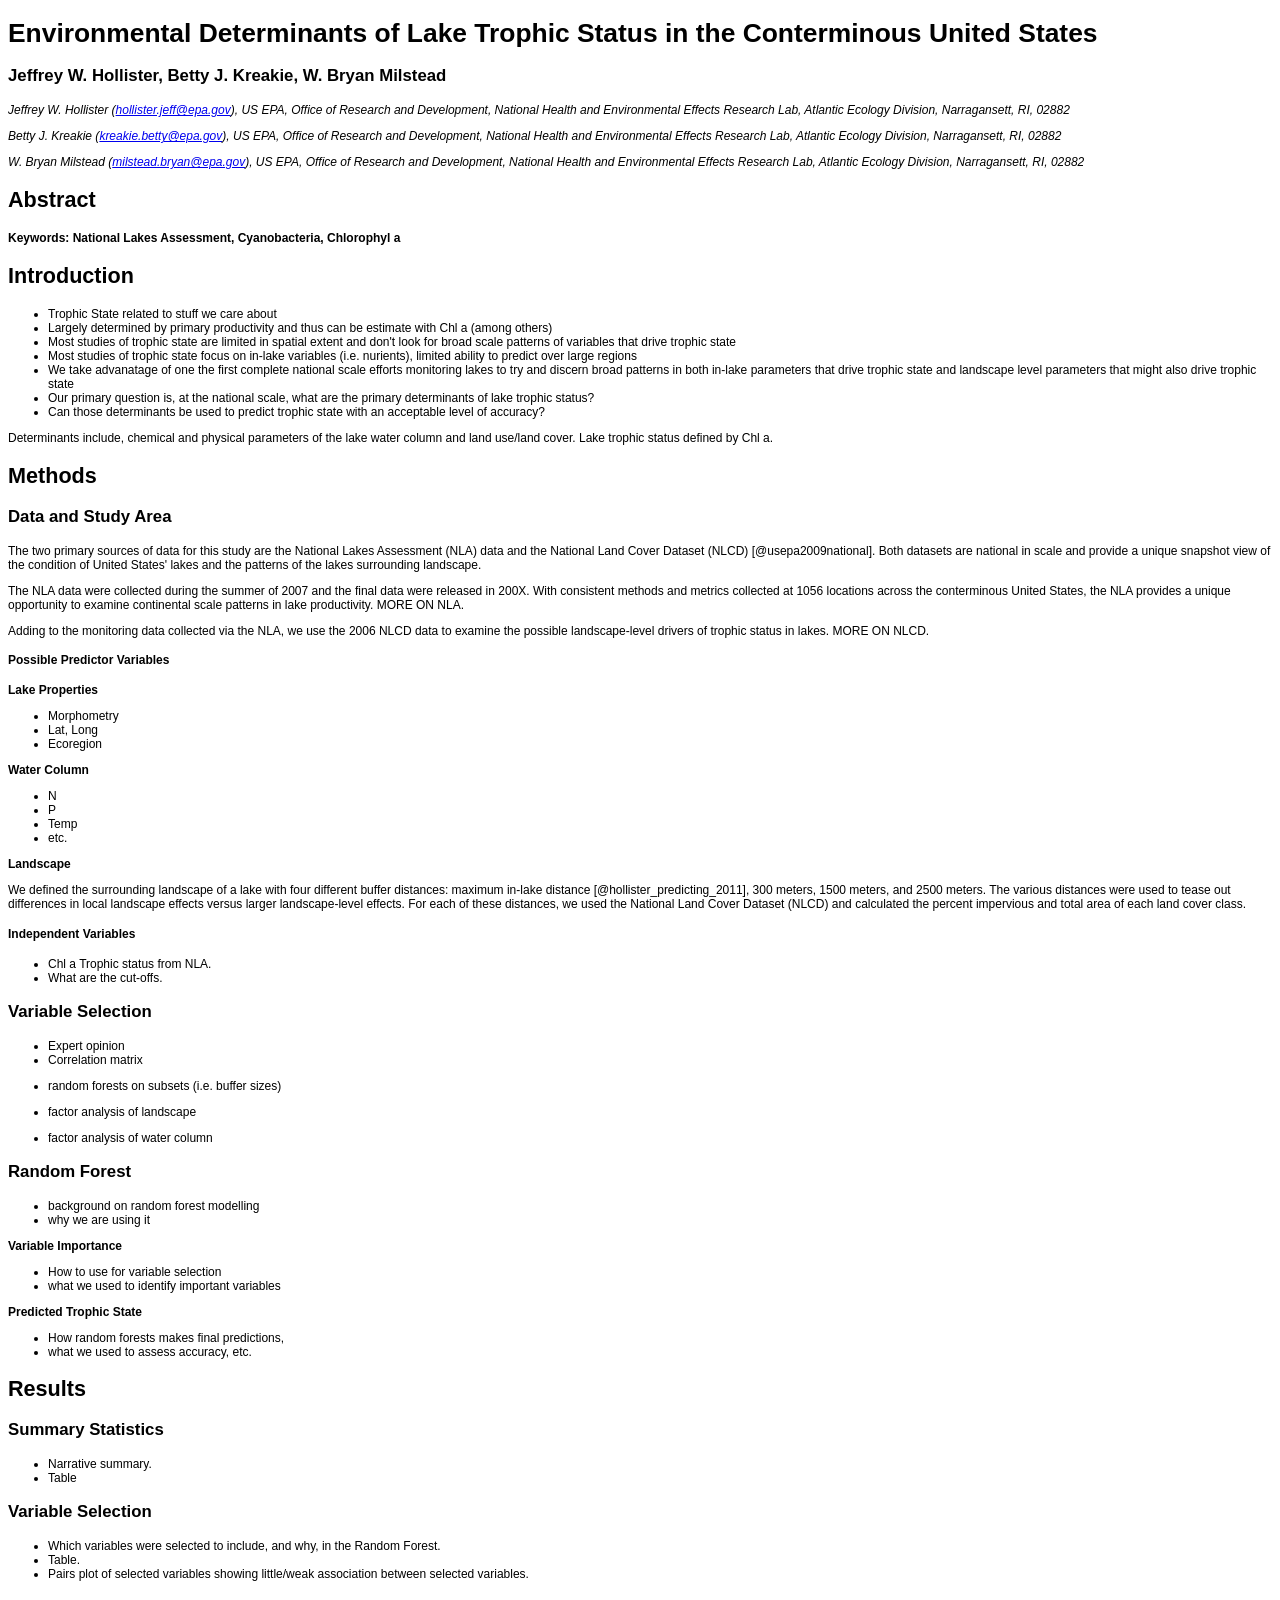
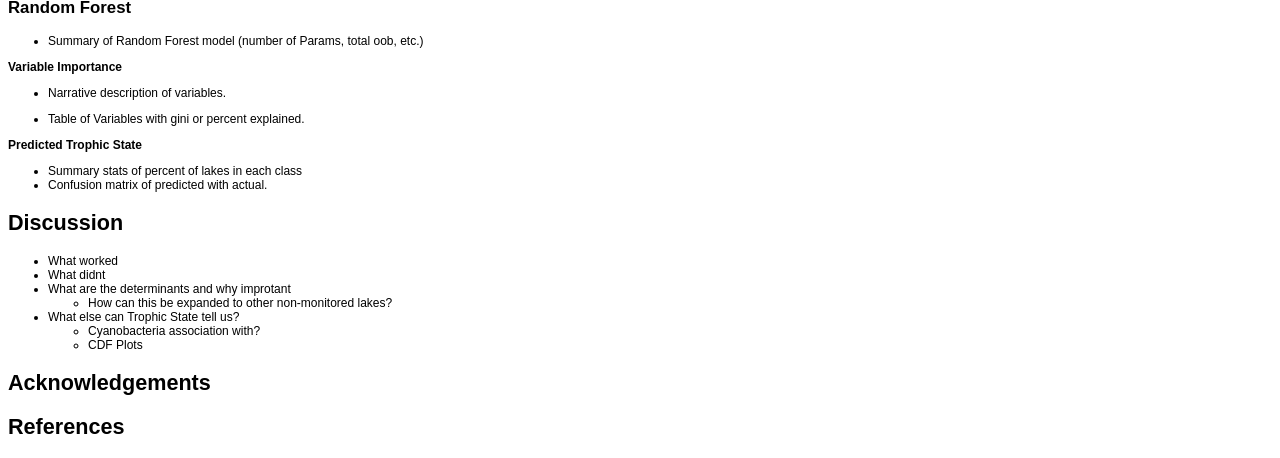
<file: hkm2014.html>
<!DOCTYPE html>
<!-- saved from url=(0014)about:internet -->
<html>
<head>
<meta http-equiv="Content-Type" content="text/html; charset=utf-8"/>
<meta http-equiv="x-ua-compatible" content="IE=9" >

<title>Environmental Determinants of Lake Trophic Status in the Conterminous United States</title>

<style type="text/css">
body, td {
   font-family: sans-serif;
   background-color: white;
   font-size: 12px;
   margin: 8px;
}

tt, code, pre {
   font-family: 'DejaVu Sans Mono', 'Droid Sans Mono', 'Lucida Console', Consolas, Monaco, monospace;
}

h1 { 
   font-size:2.2em; 
}

h2 { 
   font-size:1.8em; 
}

h3 { 
   font-size:1.4em; 
}

h4 { 
   font-size:1.0em; 
}

h5 { 
   font-size:0.9em; 
}

h6 { 
   font-size:0.8em; 
}

a:visited {
   color: rgb(50%, 0%, 50%);
}

pre {	
   margin-top: 0;
   max-width: 95%;
   border: 1px solid #ccc;
   white-space: pre-wrap;
}

pre code {
   display: block; padding: 0.5em;
}

code.r, code.cpp {
   background-color: #F8F8F8;
}

table, td, th {
  border: none;
}

blockquote {
   color:#666666;
   margin:0;
   padding-left: 1em;
   border-left: 0.5em #EEE solid;
}

hr {
   height: 0px;
   border-bottom: none;
   border-top-width: thin;
   border-top-style: dotted;
   border-top-color: #999999;
}

@media print {
   * { 
      background: transparent !important; 
      color: black !important; 
      filter:none !important; 
      -ms-filter: none !important; 
   }

   body { 
      font-size:12pt; 
      max-width:100%; 
   }
       
   a, a:visited { 
      text-decoration: underline; 
   }

   hr { 
      visibility: hidden;
      page-break-before: always;
   }

   pre, blockquote { 
      padding-right: 1em; 
      page-break-inside: avoid; 
   }

   tr, img { 
      page-break-inside: avoid; 
   }

   img { 
      max-width: 100% !important; 
   }

   @page :left { 
      margin: 15mm 20mm 15mm 10mm; 
   }
     
   @page :right { 
      margin: 15mm 10mm 15mm 20mm; 
   }

   p, h2, h3 { 
      orphans: 3; widows: 3; 
   }

   h2, h3 { 
      page-break-after: avoid; 
   }
}

</style>





</head>

<body>
<h1>Environmental Determinants of Lake Trophic Status in the Conterminous United States</h1>

<h3>Jeffrey W. Hollister, Betty J. Kreakie, W. Bryan Milstead</h3>

<p><em>Jeffrey W. Hollister (<a href="mailto:hollister.jeff@epa.gov">hollister.jeff@epa.gov</a>), US EPA, Office of Research and Development, National Health and Environmental Effects Research Lab, Atlantic Ecology Division, Narragansett, RI, 02882</em>  </p>

<p><em>Betty J. Kreakie (<a href="mailto:kreakie.betty@epa.gov">kreakie.betty@epa.gov</a>), US EPA, Office of Research and Development, National Health and Environmental Effects Research Lab, Atlantic Ecology Division, Narragansett, RI, 02882</em>  </p>

<p><em>W. Bryan Milstead (<a href="mailto:milstead.bryan@epa.gov">milstead.bryan@epa.gov</a>), US EPA, Office of Research and Development, National Health and Environmental Effects Research Lab, Atlantic Ecology Division, Narragansett, RI, 02882</em>  </p>

<h2>Abstract</h2>

<h4>Keywords: National Lakes Assessment, Cyanobacteria, Chlorophyl a</h4>

<h2>Introduction</h2>

<ul>
<li>Trophic State related to stuff we care about</li>
<li>Largely determined by primary productivity and thus can be estimate with Chl a (among others)</li>
<li>Most studies of trophic state are limited in spatial extent and don&#39;t look for broad scale patterns of variables that drive trophic state</li>
<li>Most studies of trophic state focus on in-lake variables (i.e. nurients), limited ability to predict over large regions</li>
<li>We take advanatage of one the first complete national scale efforts monitoring lakes to try and discern broad patterns in both in-lake parameters that drive trophic state and landscape level parameters that might also drive trophic state</li>
<li>Our primary question is, at the national scale, what are the primary determinants of lake trophic status? </li>
<li>Can those determinants be used to predict trophic state with an acceptable level of accuracy?</li>
</ul>

<p>Determinants include, chemical and physical parameters of the lake water column and land use/land cover.  Lake trophic status defined by Chl a.</p>

<h2>Methods</h2>

<h3>Data and Study Area</h3>

<p>The two primary sources of data for this study are the National Lakes Assessment (NLA) data and the National Land Cover Dataset (NLCD) [@usepa2009national]. Both datasets are national in scale and provide a unique snapshot view of the condition of United States&#39; lakes and the patterns of the lakes surrounding landscape.  </p>

<p>The NLA data were collected during the summer of 2007 and the final data were released in 200X.  With consistent methods and metrics collected at 1056 locations across the conterminous United States, the NLA provides a unique opportunity to examine continental scale patterns in lake productivity.  MORE ON NLA.</p>

<p>Adding to the monitoring data collected via the NLA, we use the 2006 NLCD data to examine the possible landscape-level drivers of trophic status in lakes.  MORE ON NLCD.</p>

<h4>Possible Predictor Variables</h4>

<p><strong>Lake Properties</strong></p>

<ul>
<li>Morphometry</li>
<li>Lat, Long</li>
<li>Ecoregion</li>
</ul>

<p><strong>Water Column</strong></p>

<ul>
<li>N</li>
<li>P</li>
<li>Temp</li>
<li>etc.</li>
</ul>

<p><strong>Landscape</strong></p>

<p>We defined the surrounding landscape of a lake with four different buffer distances: maximum in-lake distance [@hollister_predicting_2011], 300 meters, 1500 meters, and 2500 meters.  The various distances were used to tease out differences in local landscape effects versus larger landscape-level effects. For each of these distances, we used the National Land Cover Dataset (NLCD) and calculated the percent impervious and total area of each land cover class.  </p>

<h4>Independent Variables</h4>

<ul>
<li>Chl a Trophic status from NLA.<br/></li>
<li>What are the cut-offs.</li>
</ul>

<h3>Variable Selection</h3>

<ul>
<li>Expert opinion</li>
<li>Correlation matrix</li>
<li><p>random forests on subsets (i.e. buffer sizes)</p></li>
<li><p>factor analysis of landscape</p></li>
<li><p>factor analysis of water column</p></li>
</ul>

<h3>Random Forest</h3>

<ul>
<li>background on random forest modelling</li>
<li>why we are using it</li>
</ul>

<p><strong>Variable Importance</strong></p>

<ul>
<li>How to use for variable selection</li>
<li>what we used to identify important variables</li>
</ul>

<p><strong>Predicted Trophic State</strong> </p>

<ul>
<li>How random forests makes final predictions, </li>
<li>what we used to assess accuracy, etc.</li>
</ul>

<h2>Results</h2>

<h3>Summary Statistics</h3>

<ul>
<li>Narrative summary. </li>
<li>Table</li>
</ul>

<h3>Variable Selection</h3>

<ul>
<li>Which variables were selected to include, and why, in the Random Forest.<br/></li>
<li>Table. </li>
<li>Pairs plot of selected variables showing little/weak association between selected variables.</li>
</ul>

<h3>Random Forest</h3>

<ul>
<li>Summary of Random Forest model (number of Params, total oob, etc.)</li>
</ul>

<p><strong>Variable Importance</strong></p>

<ul>
<li><p>Narrative description of variables.</p></li>
<li><p>Table of Variables with gini or percent explained.</p></li>
</ul>

<p><strong>Predicted Trophic State</strong></p>

<ul>
<li>Summary stats of percent of lakes in each class</li>
<li>Confusion matrix of predicted with actual.</li>
</ul>

<h2>Discussion</h2>

<ul>
<li>What worked</li>
<li>What didnt</li>
<li>What are the determinants and why improtant

<ul>
<li>How can this be expanded to other non-monitored lakes?</li>
</ul></li>
<li>What else can Trophic State tell us?

<ul>
<li>Cyanobacteria association with? </li>
<li>CDF Plots</li>
</ul></li>
</ul>

<h2>Acknowledgements</h2>

<h2>References</h2>

</body>

</html>
</file>
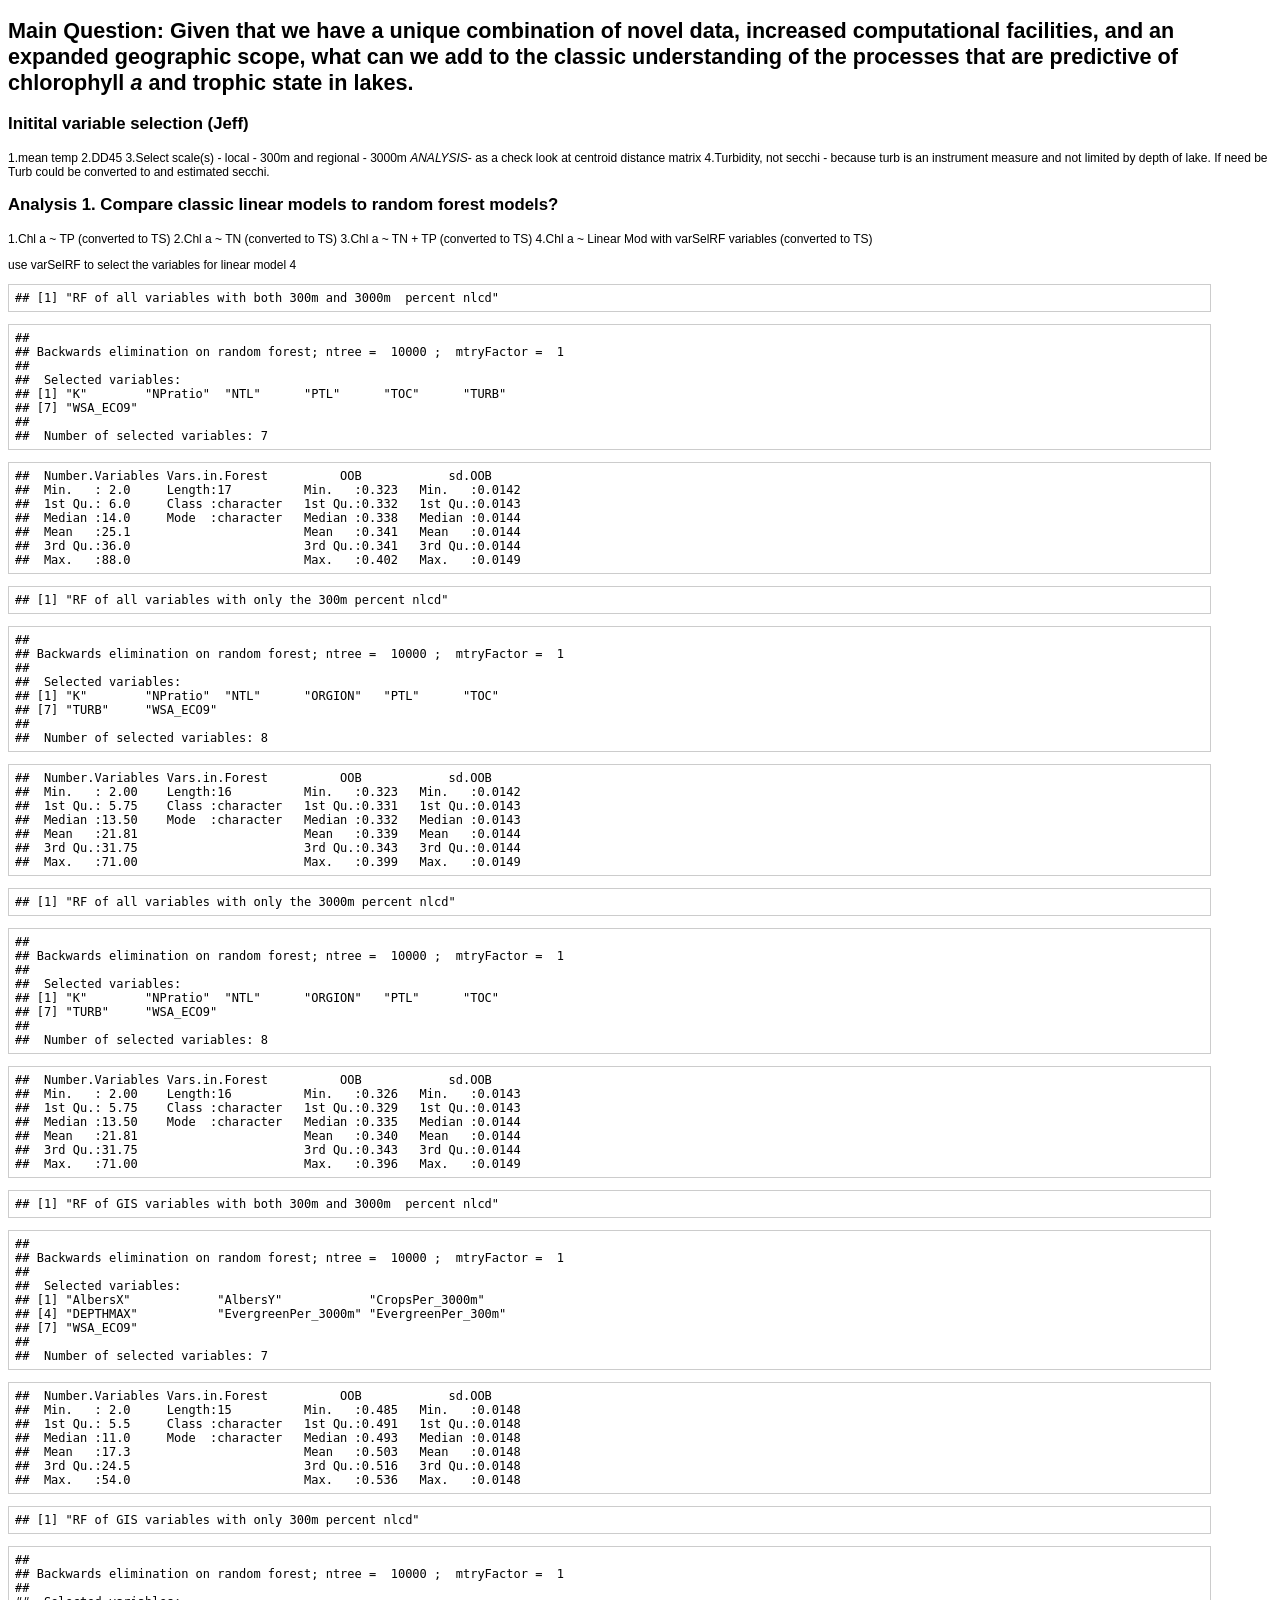
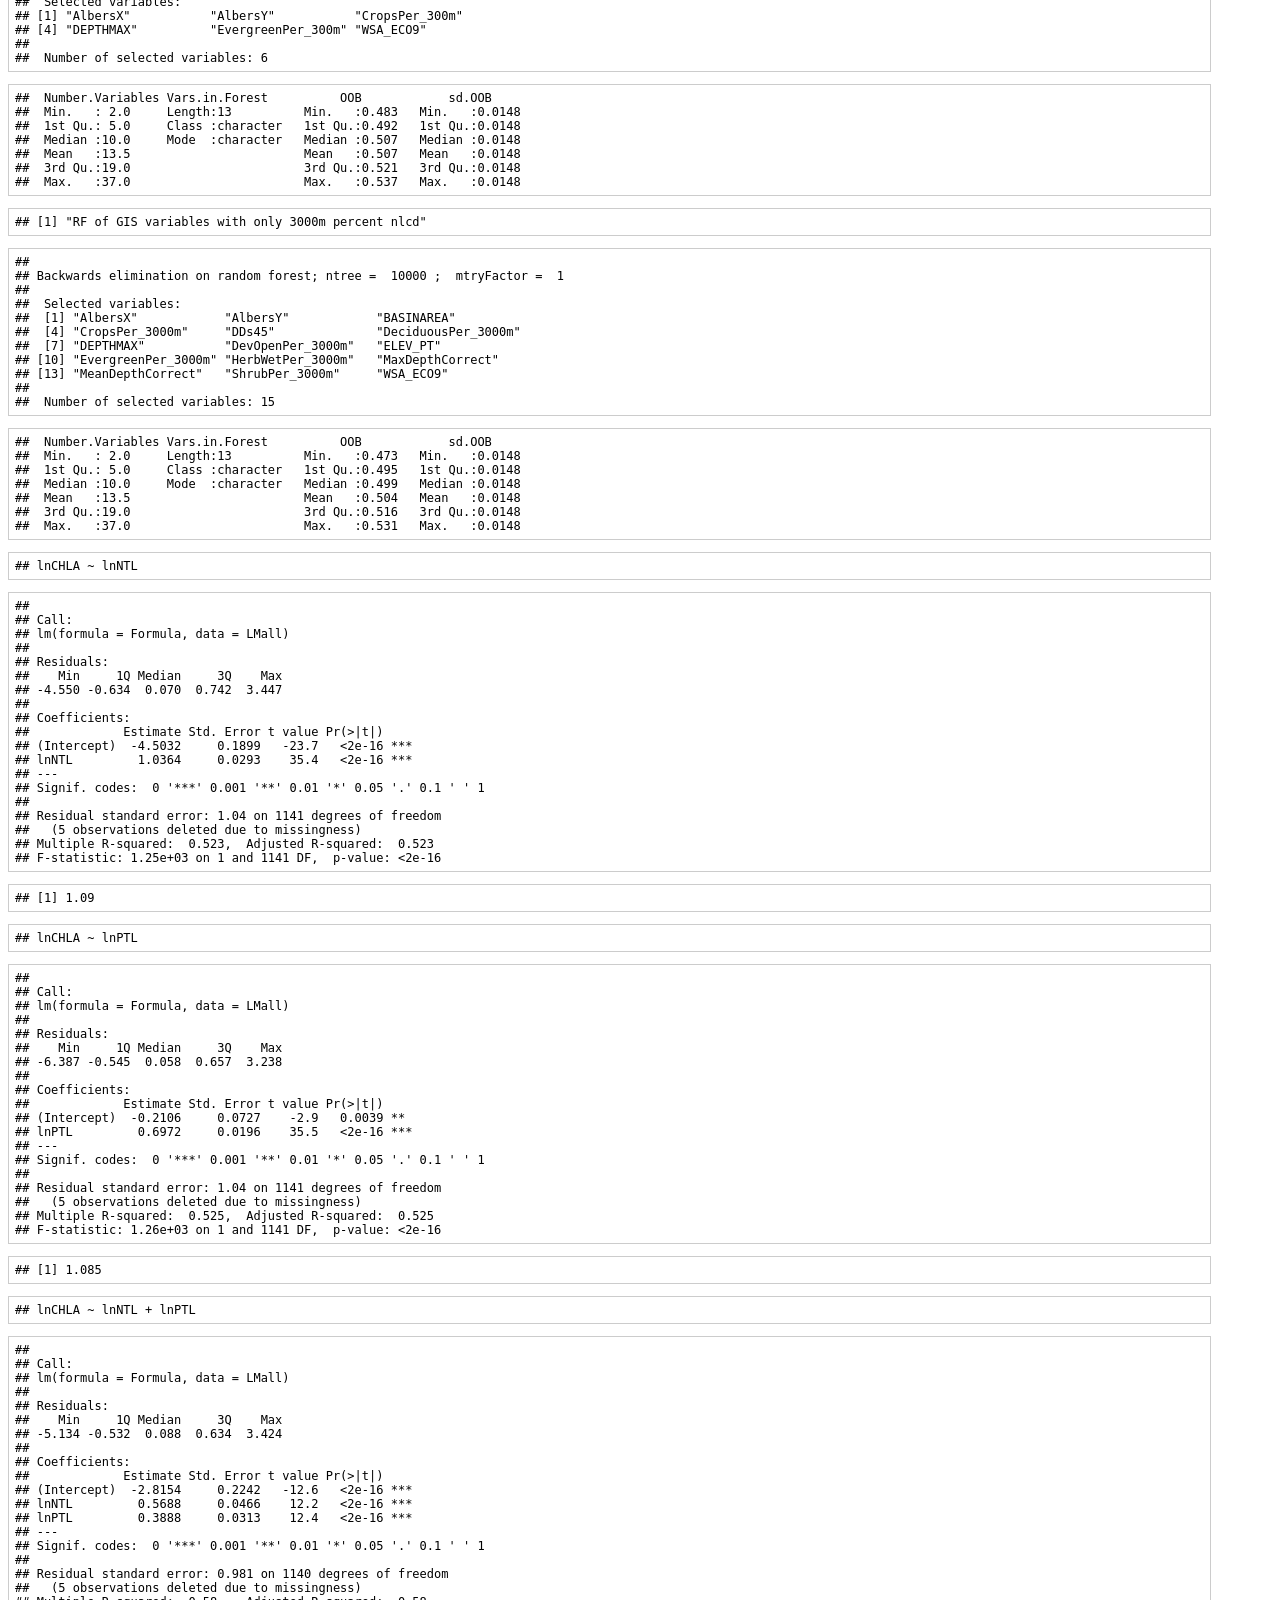
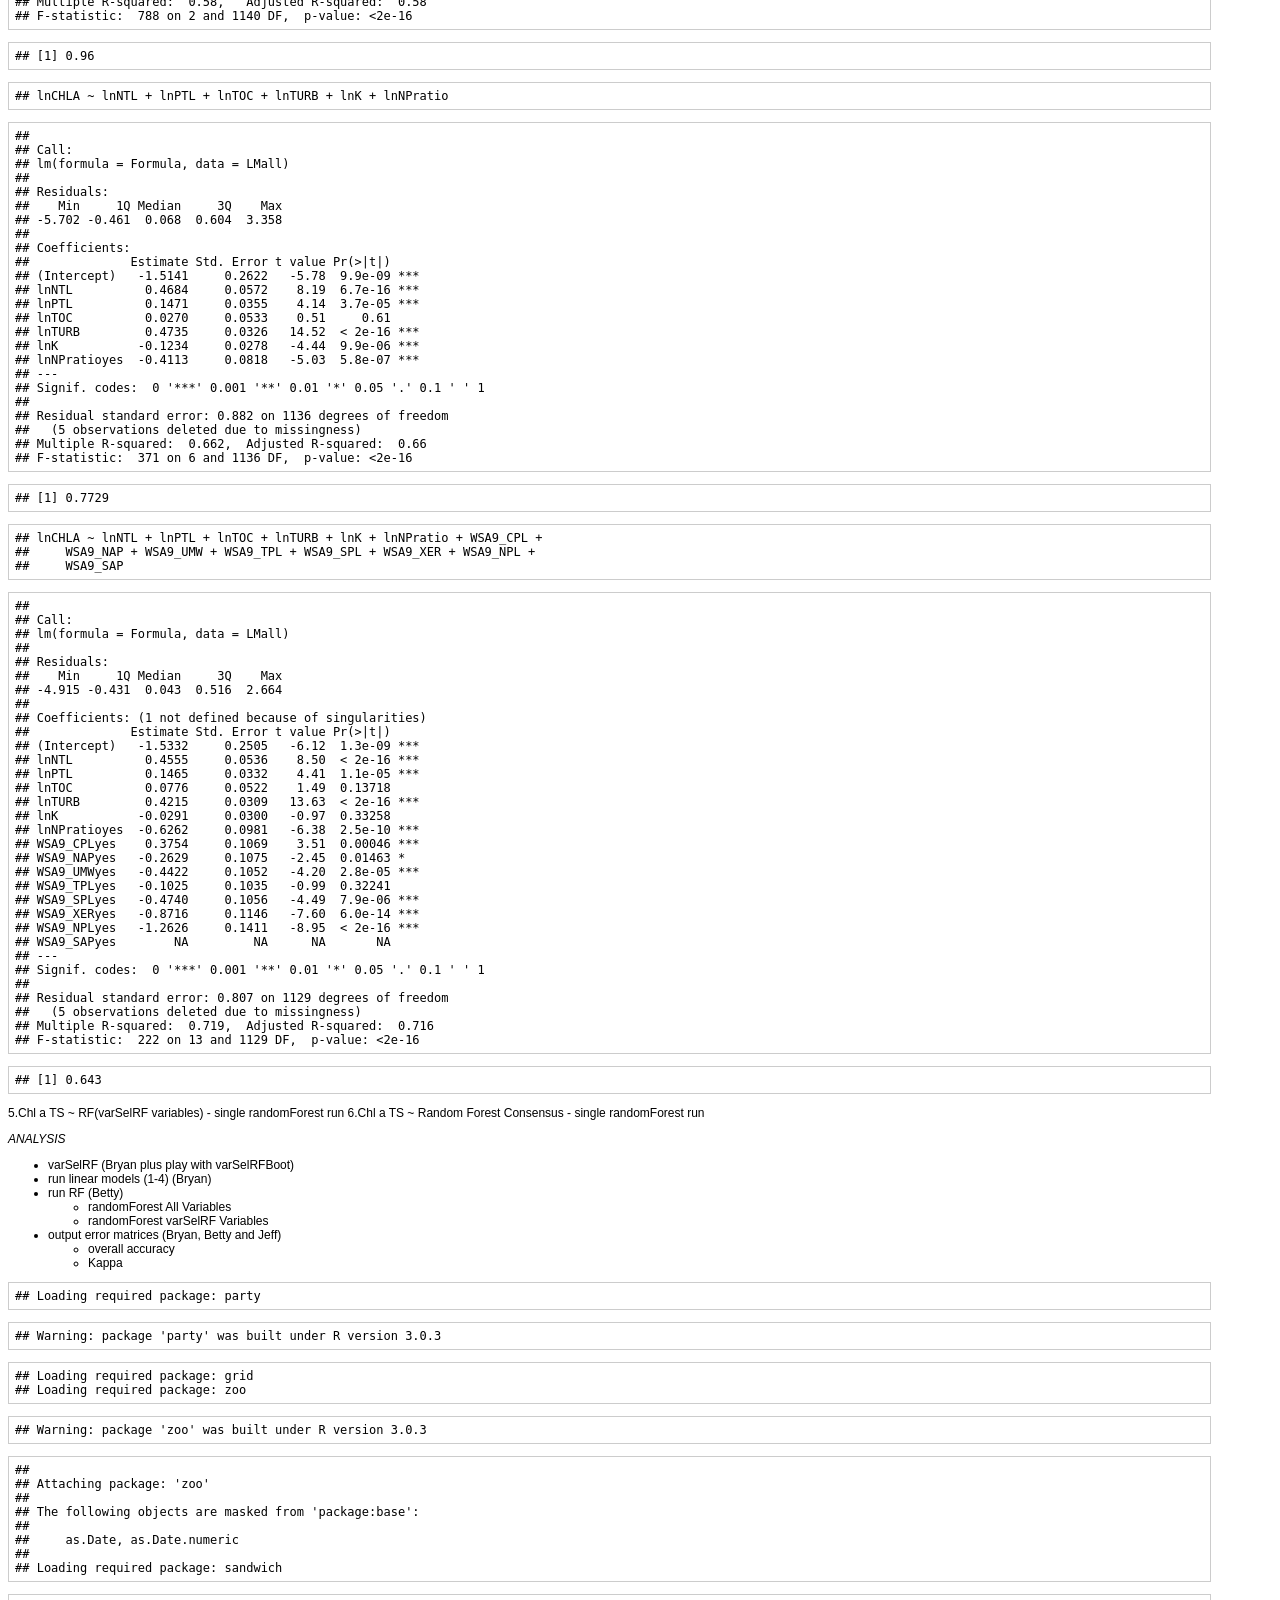
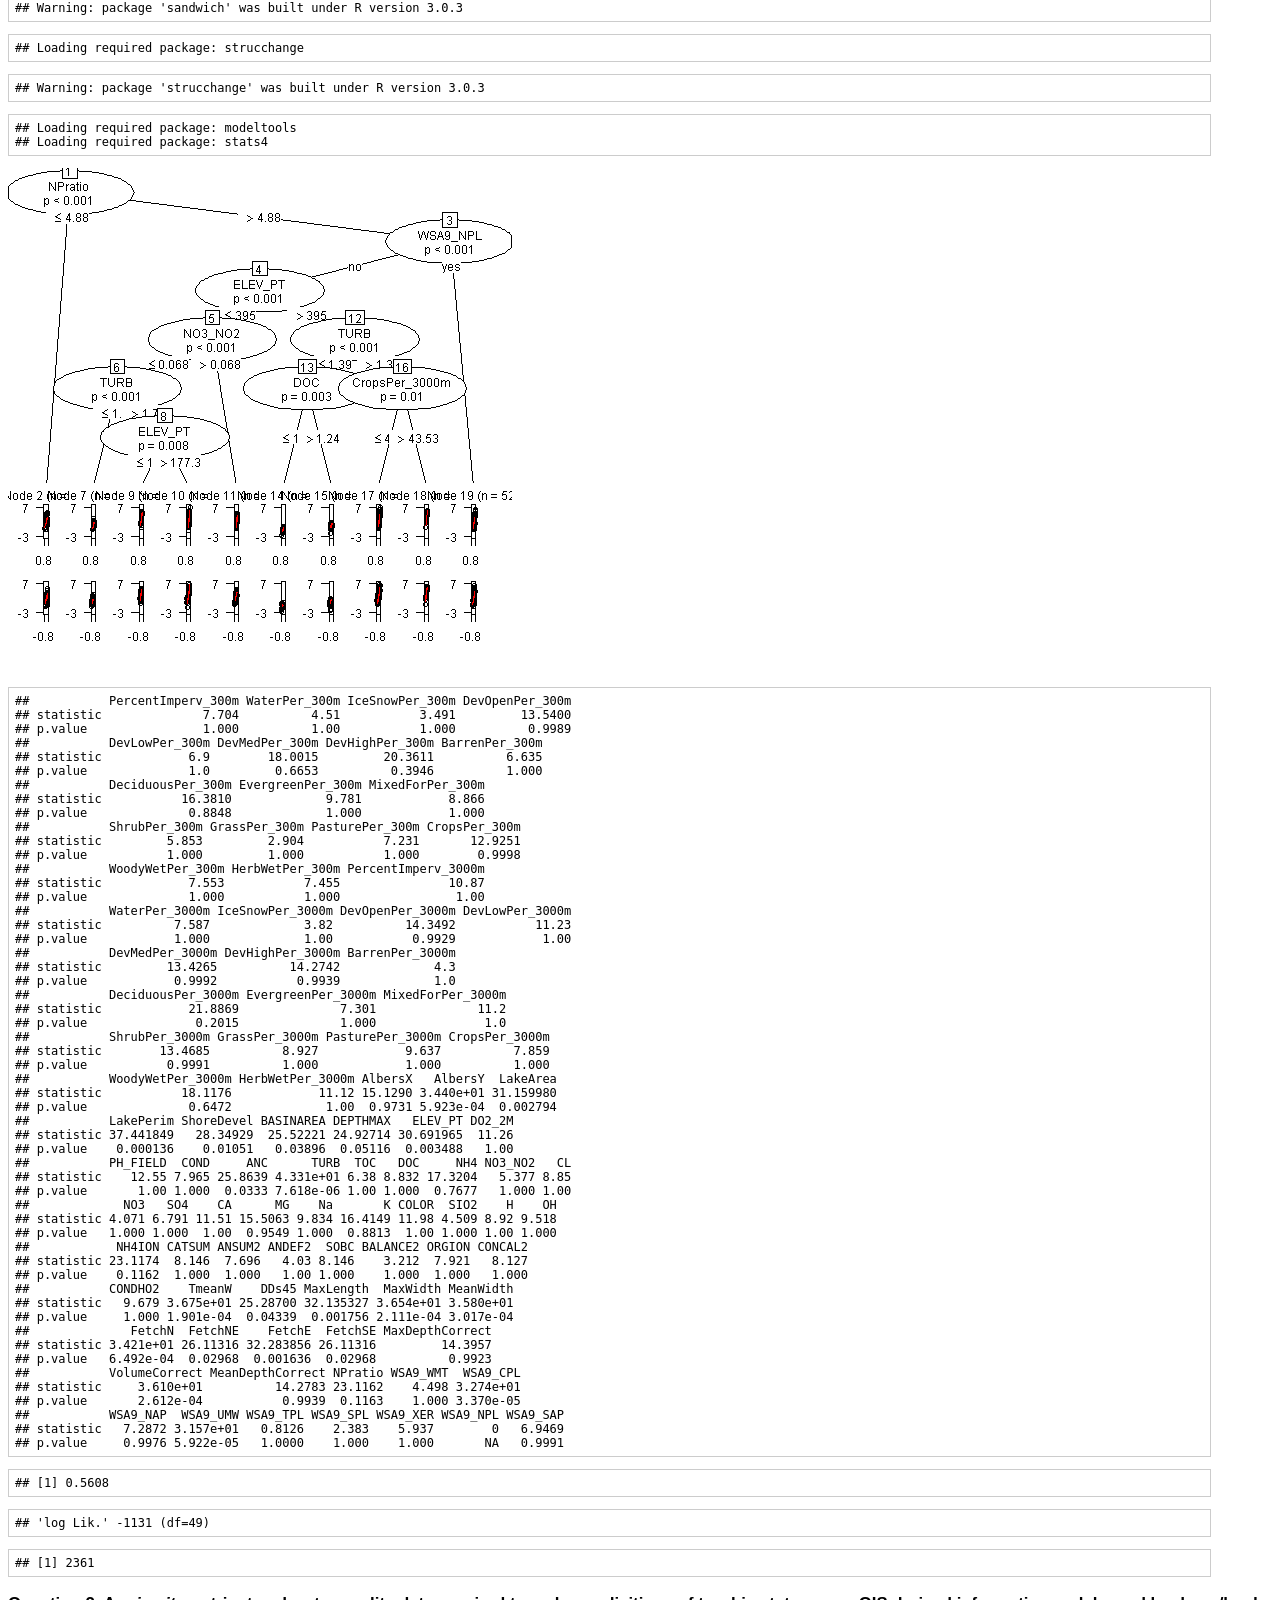
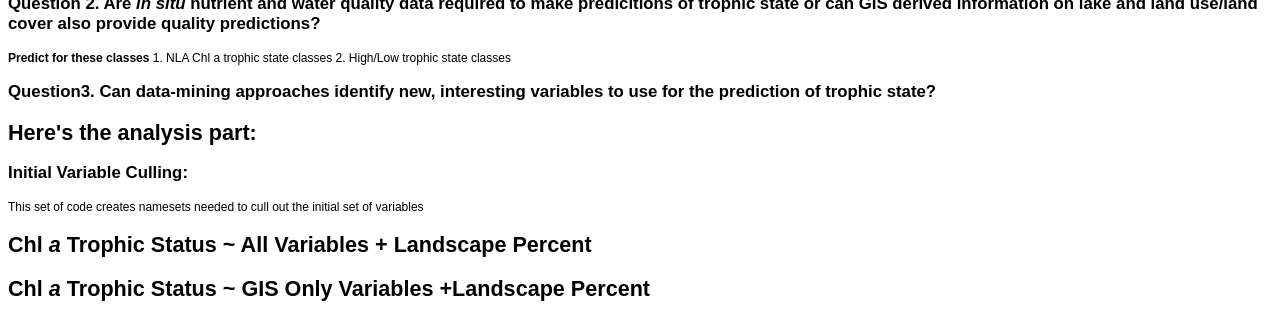
<file: hkmAnalysis.html>
<!DOCTYPE html>
<!-- saved from url=(0014)about:internet -->
<html>
<head>
<meta http-equiv="Content-Type" content="text/html; charset=utf-8"/>
<meta http-equiv="x-ua-compatible" content="IE=9" >

<title>Main Question: Given that we have a unique combination of novel data, increased computational facilities, and an expanded geographic scope, what can we add to the classic understanding of the processes that are predictive of chlorophyll <em>a</em> and trophic state in lakes.</title>

<style type="text/css">
body, td {
   font-family: sans-serif;
   background-color: white;
   font-size: 12px;
   margin: 8px;
}

tt, code, pre {
   font-family: 'DejaVu Sans Mono', 'Droid Sans Mono', 'Lucida Console', Consolas, Monaco, monospace;
}

h1 { 
   font-size:2.2em; 
}

h2 { 
   font-size:1.8em; 
}

h3 { 
   font-size:1.4em; 
}

h4 { 
   font-size:1.0em; 
}

h5 { 
   font-size:0.9em; 
}

h6 { 
   font-size:0.8em; 
}

a:visited {
   color: rgb(50%, 0%, 50%);
}

pre {	
   margin-top: 0;
   max-width: 95%;
   border: 1px solid #ccc;
   white-space: pre-wrap;
}

pre code {
   display: block; padding: 0.5em;
}

code.r, code.cpp {
   background-color: #F8F8F8;
}

table, td, th {
  border: none;
}

blockquote {
   color:#666666;
   margin:0;
   padding-left: 1em;
   border-left: 0.5em #EEE solid;
}

hr {
   height: 0px;
   border-bottom: none;
   border-top-width: thin;
   border-top-style: dotted;
   border-top-color: #999999;
}

@media print {
   * { 
      background: transparent !important; 
      color: black !important; 
      filter:none !important; 
      -ms-filter: none !important; 
   }

   body { 
      font-size:12pt; 
      max-width:100%; 
   }
       
   a, a:visited { 
      text-decoration: underline; 
   }

   hr { 
      visibility: hidden;
      page-break-before: always;
   }

   pre, blockquote { 
      padding-right: 1em; 
      page-break-inside: avoid; 
   }

   tr, img { 
      page-break-inside: avoid; 
   }

   img { 
      max-width: 100% !important; 
   }

   @page :left { 
      margin: 15mm 20mm 15mm 10mm; 
   }
     
   @page :right { 
      margin: 15mm 10mm 15mm 20mm; 
   }

   p, h2, h3 { 
      orphans: 3; widows: 3; 
   }

   h2, h3 { 
      page-break-after: avoid; 
   }
}

</style>





</head>

<body>
<h2>Main Question: Given that we have a unique combination of novel data, increased computational facilities, and an expanded geographic scope, what can we add to the classic understanding of the processes that are predictive of chlorophyll <em>a</em> and trophic state in lakes.</h2>

<h3>Initital variable selection (Jeff)</h3>

<p>1.mean temp
2.DD45 
3.Select scale(s) - local - 300m and regional - 3000m
 <em>ANALYSIS</em>- as a check look at centroid distance matrix 
4.Turbidity, not secchi - because turb is an instrument measure and not limited by depth of lake.  If need be Turb could be converted to and estimated secchi.</p>

<h3>Analysis 1. Compare classic linear models to random forest models?</h3>

<p>1.Chl a ~ TP (converted to TS)
2.Chl a ~ TN (converted to TS)
3.Chl a ~ TN + TP (converted to TS)
4.Chl a ~ Linear Mod with varSelRF variables (converted to TS)</p>

<p>use varSelRF to select the variables for linear model 4</p>

<pre><code>## [1] &quot;RF of all variables with both 300m and 3000m  percent nlcd&quot;
</code></pre>

<pre><code>## 
## Backwards elimination on random forest; ntree =  10000 ;  mtryFactor =  1 
## 
##  Selected variables:
## [1] &quot;K&quot;        &quot;NPratio&quot;  &quot;NTL&quot;      &quot;PTL&quot;      &quot;TOC&quot;      &quot;TURB&quot;    
## [7] &quot;WSA_ECO9&quot;
## 
##  Number of selected variables: 7
</code></pre>

<pre><code>##  Number.Variables Vars.in.Forest          OOB            sd.OOB      
##  Min.   : 2.0     Length:17          Min.   :0.323   Min.   :0.0142  
##  1st Qu.: 6.0     Class :character   1st Qu.:0.332   1st Qu.:0.0143  
##  Median :14.0     Mode  :character   Median :0.338   Median :0.0144  
##  Mean   :25.1                        Mean   :0.341   Mean   :0.0144  
##  3rd Qu.:36.0                        3rd Qu.:0.341   3rd Qu.:0.0144  
##  Max.   :88.0                        Max.   :0.402   Max.   :0.0149
</code></pre>

<pre><code>## [1] &quot;RF of all variables with only the 300m percent nlcd&quot;
</code></pre>

<pre><code>## 
## Backwards elimination on random forest; ntree =  10000 ;  mtryFactor =  1 
## 
##  Selected variables:
## [1] &quot;K&quot;        &quot;NPratio&quot;  &quot;NTL&quot;      &quot;ORGION&quot;   &quot;PTL&quot;      &quot;TOC&quot;     
## [7] &quot;TURB&quot;     &quot;WSA_ECO9&quot;
## 
##  Number of selected variables: 8
</code></pre>

<pre><code>##  Number.Variables Vars.in.Forest          OOB            sd.OOB      
##  Min.   : 2.00    Length:16          Min.   :0.323   Min.   :0.0142  
##  1st Qu.: 5.75    Class :character   1st Qu.:0.331   1st Qu.:0.0143  
##  Median :13.50    Mode  :character   Median :0.332   Median :0.0143  
##  Mean   :21.81                       Mean   :0.339   Mean   :0.0144  
##  3rd Qu.:31.75                       3rd Qu.:0.343   3rd Qu.:0.0144  
##  Max.   :71.00                       Max.   :0.399   Max.   :0.0149
</code></pre>

<pre><code>## [1] &quot;RF of all variables with only the 3000m percent nlcd&quot;
</code></pre>

<pre><code>## 
## Backwards elimination on random forest; ntree =  10000 ;  mtryFactor =  1 
## 
##  Selected variables:
## [1] &quot;K&quot;        &quot;NPratio&quot;  &quot;NTL&quot;      &quot;ORGION&quot;   &quot;PTL&quot;      &quot;TOC&quot;     
## [7] &quot;TURB&quot;     &quot;WSA_ECO9&quot;
## 
##  Number of selected variables: 8
</code></pre>

<pre><code>##  Number.Variables Vars.in.Forest          OOB            sd.OOB      
##  Min.   : 2.00    Length:16          Min.   :0.326   Min.   :0.0143  
##  1st Qu.: 5.75    Class :character   1st Qu.:0.329   1st Qu.:0.0143  
##  Median :13.50    Mode  :character   Median :0.335   Median :0.0144  
##  Mean   :21.81                       Mean   :0.340   Mean   :0.0144  
##  3rd Qu.:31.75                       3rd Qu.:0.343   3rd Qu.:0.0144  
##  Max.   :71.00                       Max.   :0.396   Max.   :0.0149
</code></pre>

<pre><code>## [1] &quot;RF of GIS variables with both 300m and 3000m  percent nlcd&quot;
</code></pre>

<pre><code>## 
## Backwards elimination on random forest; ntree =  10000 ;  mtryFactor =  1 
## 
##  Selected variables:
## [1] &quot;AlbersX&quot;            &quot;AlbersY&quot;            &quot;CropsPer_3000m&quot;    
## [4] &quot;DEPTHMAX&quot;           &quot;EvergreenPer_3000m&quot; &quot;EvergreenPer_300m&quot; 
## [7] &quot;WSA_ECO9&quot;          
## 
##  Number of selected variables: 7
</code></pre>

<pre><code>##  Number.Variables Vars.in.Forest          OOB            sd.OOB      
##  Min.   : 2.0     Length:15          Min.   :0.485   Min.   :0.0148  
##  1st Qu.: 5.5     Class :character   1st Qu.:0.491   1st Qu.:0.0148  
##  Median :11.0     Mode  :character   Median :0.493   Median :0.0148  
##  Mean   :17.3                        Mean   :0.503   Mean   :0.0148  
##  3rd Qu.:24.5                        3rd Qu.:0.516   3rd Qu.:0.0148  
##  Max.   :54.0                        Max.   :0.536   Max.   :0.0148
</code></pre>

<pre><code>## [1] &quot;RF of GIS variables with only 300m percent nlcd&quot;
</code></pre>

<pre><code>## 
## Backwards elimination on random forest; ntree =  10000 ;  mtryFactor =  1 
## 
##  Selected variables:
## [1] &quot;AlbersX&quot;           &quot;AlbersY&quot;           &quot;CropsPer_300m&quot;    
## [4] &quot;DEPTHMAX&quot;          &quot;EvergreenPer_300m&quot; &quot;WSA_ECO9&quot;         
## 
##  Number of selected variables: 6
</code></pre>

<pre><code>##  Number.Variables Vars.in.Forest          OOB            sd.OOB      
##  Min.   : 2.0     Length:13          Min.   :0.483   Min.   :0.0148  
##  1st Qu.: 5.0     Class :character   1st Qu.:0.492   1st Qu.:0.0148  
##  Median :10.0     Mode  :character   Median :0.507   Median :0.0148  
##  Mean   :13.5                        Mean   :0.507   Mean   :0.0148  
##  3rd Qu.:19.0                        3rd Qu.:0.521   3rd Qu.:0.0148  
##  Max.   :37.0                        Max.   :0.537   Max.   :0.0148
</code></pre>

<pre><code>## [1] &quot;RF of GIS variables with only 3000m percent nlcd&quot;
</code></pre>

<pre><code>## 
## Backwards elimination on random forest; ntree =  10000 ;  mtryFactor =  1 
## 
##  Selected variables:
##  [1] &quot;AlbersX&quot;            &quot;AlbersY&quot;            &quot;BASINAREA&quot;         
##  [4] &quot;CropsPer_3000m&quot;     &quot;DDs45&quot;              &quot;DeciduousPer_3000m&quot;
##  [7] &quot;DEPTHMAX&quot;           &quot;DevOpenPer_3000m&quot;   &quot;ELEV_PT&quot;           
## [10] &quot;EvergreenPer_3000m&quot; &quot;HerbWetPer_3000m&quot;   &quot;MaxDepthCorrect&quot;   
## [13] &quot;MeanDepthCorrect&quot;   &quot;ShrubPer_3000m&quot;     &quot;WSA_ECO9&quot;          
## 
##  Number of selected variables: 15
</code></pre>

<pre><code>##  Number.Variables Vars.in.Forest          OOB            sd.OOB      
##  Min.   : 2.0     Length:13          Min.   :0.473   Min.   :0.0148  
##  1st Qu.: 5.0     Class :character   1st Qu.:0.495   1st Qu.:0.0148  
##  Median :10.0     Mode  :character   Median :0.499   Median :0.0148  
##  Mean   :13.5                        Mean   :0.504   Mean   :0.0148  
##  3rd Qu.:19.0                        3rd Qu.:0.516   3rd Qu.:0.0148  
##  Max.   :37.0                        Max.   :0.531   Max.   :0.0148
</code></pre>

<pre><code>## lnCHLA ~ lnNTL
</code></pre>

<pre><code>## 
## Call:
## lm(formula = Formula, data = LMall)
## 
## Residuals:
##    Min     1Q Median     3Q    Max 
## -4.550 -0.634  0.070  0.742  3.447 
## 
## Coefficients:
##             Estimate Std. Error t value Pr(&gt;|t|)    
## (Intercept)  -4.5032     0.1899   -23.7   &lt;2e-16 ***
## lnNTL         1.0364     0.0293    35.4   &lt;2e-16 ***
## ---
## Signif. codes:  0 &#39;***&#39; 0.001 &#39;**&#39; 0.01 &#39;*&#39; 0.05 &#39;.&#39; 0.1 &#39; &#39; 1
## 
## Residual standard error: 1.04 on 1141 degrees of freedom
##   (5 observations deleted due to missingness)
## Multiple R-squared:  0.523,  Adjusted R-squared:  0.523 
## F-statistic: 1.25e+03 on 1 and 1141 DF,  p-value: &lt;2e-16
</code></pre>

<pre><code>## [1] 1.09
</code></pre>

<pre><code>## lnCHLA ~ lnPTL
</code></pre>

<pre><code>## 
## Call:
## lm(formula = Formula, data = LMall)
## 
## Residuals:
##    Min     1Q Median     3Q    Max 
## -6.387 -0.545  0.058  0.657  3.238 
## 
## Coefficients:
##             Estimate Std. Error t value Pr(&gt;|t|)    
## (Intercept)  -0.2106     0.0727    -2.9   0.0039 ** 
## lnPTL         0.6972     0.0196    35.5   &lt;2e-16 ***
## ---
## Signif. codes:  0 &#39;***&#39; 0.001 &#39;**&#39; 0.01 &#39;*&#39; 0.05 &#39;.&#39; 0.1 &#39; &#39; 1
## 
## Residual standard error: 1.04 on 1141 degrees of freedom
##   (5 observations deleted due to missingness)
## Multiple R-squared:  0.525,  Adjusted R-squared:  0.525 
## F-statistic: 1.26e+03 on 1 and 1141 DF,  p-value: &lt;2e-16
</code></pre>

<pre><code>## [1] 1.085
</code></pre>

<pre><code>## lnCHLA ~ lnNTL + lnPTL
</code></pre>

<pre><code>## 
## Call:
## lm(formula = Formula, data = LMall)
## 
## Residuals:
##    Min     1Q Median     3Q    Max 
## -5.134 -0.532  0.088  0.634  3.424 
## 
## Coefficients:
##             Estimate Std. Error t value Pr(&gt;|t|)    
## (Intercept)  -2.8154     0.2242   -12.6   &lt;2e-16 ***
## lnNTL         0.5688     0.0466    12.2   &lt;2e-16 ***
## lnPTL         0.3888     0.0313    12.4   &lt;2e-16 ***
## ---
## Signif. codes:  0 &#39;***&#39; 0.001 &#39;**&#39; 0.01 &#39;*&#39; 0.05 &#39;.&#39; 0.1 &#39; &#39; 1
## 
## Residual standard error: 0.981 on 1140 degrees of freedom
##   (5 observations deleted due to missingness)
## Multiple R-squared:  0.58,   Adjusted R-squared:  0.58 
## F-statistic:  788 on 2 and 1140 DF,  p-value: &lt;2e-16
</code></pre>

<pre><code>## [1] 0.96
</code></pre>

<pre><code>## lnCHLA ~ lnNTL + lnPTL + lnTOC + lnTURB + lnK + lnNPratio
</code></pre>

<pre><code>## 
## Call:
## lm(formula = Formula, data = LMall)
## 
## Residuals:
##    Min     1Q Median     3Q    Max 
## -5.702 -0.461  0.068  0.604  3.358 
## 
## Coefficients:
##              Estimate Std. Error t value Pr(&gt;|t|)    
## (Intercept)   -1.5141     0.2622   -5.78  9.9e-09 ***
## lnNTL          0.4684     0.0572    8.19  6.7e-16 ***
## lnPTL          0.1471     0.0355    4.14  3.7e-05 ***
## lnTOC          0.0270     0.0533    0.51     0.61    
## lnTURB         0.4735     0.0326   14.52  &lt; 2e-16 ***
## lnK           -0.1234     0.0278   -4.44  9.9e-06 ***
## lnNPratioyes  -0.4113     0.0818   -5.03  5.8e-07 ***
## ---
## Signif. codes:  0 &#39;***&#39; 0.001 &#39;**&#39; 0.01 &#39;*&#39; 0.05 &#39;.&#39; 0.1 &#39; &#39; 1
## 
## Residual standard error: 0.882 on 1136 degrees of freedom
##   (5 observations deleted due to missingness)
## Multiple R-squared:  0.662,  Adjusted R-squared:  0.66 
## F-statistic:  371 on 6 and 1136 DF,  p-value: &lt;2e-16
</code></pre>

<pre><code>## [1] 0.7729
</code></pre>

<pre><code>## lnCHLA ~ lnNTL + lnPTL + lnTOC + lnTURB + lnK + lnNPratio + WSA9_CPL + 
##     WSA9_NAP + WSA9_UMW + WSA9_TPL + WSA9_SPL + WSA9_XER + WSA9_NPL + 
##     WSA9_SAP
</code></pre>

<pre><code>## 
## Call:
## lm(formula = Formula, data = LMall)
## 
## Residuals:
##    Min     1Q Median     3Q    Max 
## -4.915 -0.431  0.043  0.516  2.664 
## 
## Coefficients: (1 not defined because of singularities)
##              Estimate Std. Error t value Pr(&gt;|t|)    
## (Intercept)   -1.5332     0.2505   -6.12  1.3e-09 ***
## lnNTL          0.4555     0.0536    8.50  &lt; 2e-16 ***
## lnPTL          0.1465     0.0332    4.41  1.1e-05 ***
## lnTOC          0.0776     0.0522    1.49  0.13718    
## lnTURB         0.4215     0.0309   13.63  &lt; 2e-16 ***
## lnK           -0.0291     0.0300   -0.97  0.33258    
## lnNPratioyes  -0.6262     0.0981   -6.38  2.5e-10 ***
## WSA9_CPLyes    0.3754     0.1069    3.51  0.00046 ***
## WSA9_NAPyes   -0.2629     0.1075   -2.45  0.01463 *  
## WSA9_UMWyes   -0.4422     0.1052   -4.20  2.8e-05 ***
## WSA9_TPLyes   -0.1025     0.1035   -0.99  0.32241    
## WSA9_SPLyes   -0.4740     0.1056   -4.49  7.9e-06 ***
## WSA9_XERyes   -0.8716     0.1146   -7.60  6.0e-14 ***
## WSA9_NPLyes   -1.2626     0.1411   -8.95  &lt; 2e-16 ***
## WSA9_SAPyes        NA         NA      NA       NA    
## ---
## Signif. codes:  0 &#39;***&#39; 0.001 &#39;**&#39; 0.01 &#39;*&#39; 0.05 &#39;.&#39; 0.1 &#39; &#39; 1
## 
## Residual standard error: 0.807 on 1129 degrees of freedom
##   (5 observations deleted due to missingness)
## Multiple R-squared:  0.719,  Adjusted R-squared:  0.716 
## F-statistic:  222 on 13 and 1129 DF,  p-value: &lt;2e-16
</code></pre>

<pre><code>## [1] 0.643
</code></pre>

<p>5.Chl a TS ~ RF(varSelRF variables) - single randomForest run
6.Chl a TS ~ Random Forest Consensus - single randomForest run</p>

<p><em>ANALYSIS</em></p>

<ul>
<li>varSelRF (Bryan plus play with varSelRFBoot)</li>
<li>run linear models (1-4) (Bryan)</li>
<li>run RF (Betty)

<ul>
<li>randomForest All Variables</li>
<li>randomForest varSelRF Variables</li>
</ul></li>
<li>output error matrices (Bryan, Betty and Jeff)

<ul>
<li>overall accuracy</li>
<li>Kappa</li>
</ul></li>
</ul>

<pre><code>## Loading required package: party
</code></pre>

<pre><code>## Warning: package &#39;party&#39; was built under R version 3.0.3
</code></pre>

<pre><code>## Loading required package: grid
## Loading required package: zoo
</code></pre>

<pre><code>## Warning: package &#39;zoo&#39; was built under R version 3.0.3
</code></pre>

<pre><code>## 
## Attaching package: &#39;zoo&#39;
## 
## The following objects are masked from &#39;package:base&#39;:
## 
##     as.Date, as.Date.numeric
## 
## Loading required package: sandwich
</code></pre>

<pre><code>## Warning: package &#39;sandwich&#39; was built under R version 3.0.3
</code></pre>

<pre><code>## Loading required package: strucchange
</code></pre>

<pre><code>## Warning: package &#39;strucchange&#39; was built under R version 3.0.3
</code></pre>

<pre><code>## Loading required package: modeltools
## Loading required package: stats4
</code></pre>

<p><img src="[data-uri]" alt="plot of chunk mob"/> </p>

<pre><code>##           PercentImperv_300m WaterPer_300m IceSnowPer_300m DevOpenPer_300m
## statistic              7.704          4.51           3.491         13.5400
## p.value                1.000          1.00           1.000          0.9989
##           DevLowPer_300m DevMedPer_300m DevHighPer_300m BarrenPer_300m
## statistic            6.9        18.0015         20.3611          6.635
## p.value              1.0         0.6653          0.3946          1.000
##           DeciduousPer_300m EvergreenPer_300m MixedForPer_300m
## statistic           16.3810             9.781            8.866
## p.value              0.8848             1.000            1.000
##           ShrubPer_300m GrassPer_300m PasturePer_300m CropsPer_300m
## statistic         5.853         2.904           7.231       12.9251
## p.value           1.000         1.000           1.000        0.9998
##           WoodyWetPer_300m HerbWetPer_300m PercentImperv_3000m
## statistic            7.553           7.455               10.87
## p.value              1.000           1.000                1.00
##           WaterPer_3000m IceSnowPer_3000m DevOpenPer_3000m DevLowPer_3000m
## statistic          7.587             3.82          14.3492           11.23
## p.value            1.000             1.00           0.9929            1.00
##           DevMedPer_3000m DevHighPer_3000m BarrenPer_3000m
## statistic         13.4265          14.2742             4.3
## p.value            0.9992           0.9939             1.0
##           DeciduousPer_3000m EvergreenPer_3000m MixedForPer_3000m
## statistic            21.8869              7.301              11.2
## p.value               0.2015              1.000               1.0
##           ShrubPer_3000m GrassPer_3000m PasturePer_3000m CropsPer_3000m
## statistic        13.4685          8.927            9.637          7.859
## p.value           0.9991          1.000            1.000          1.000
##           WoodyWetPer_3000m HerbWetPer_3000m AlbersX   AlbersY  LakeArea
## statistic           18.1176            11.12 15.1290 3.440e+01 31.159980
## p.value              0.6472             1.00  0.9731 5.923e-04  0.002794
##           LakePerim ShoreDevel BASINAREA DEPTHMAX   ELEV_PT DO2_2M
## statistic 37.441849   28.34929  25.52221 24.92714 30.691965  11.26
## p.value    0.000136    0.01051   0.03896  0.05116  0.003488   1.00
##           PH_FIELD  COND     ANC      TURB  TOC   DOC     NH4 NO3_NO2   CL
## statistic    12.55 7.965 25.8639 4.331e+01 6.38 8.832 17.3204   5.377 8.85
## p.value       1.00 1.000  0.0333 7.618e-06 1.00 1.000  0.7677   1.000 1.00
##             NO3   SO4    CA      MG    Na       K COLOR  SIO2    H    OH
## statistic 4.071 6.791 11.51 15.5063 9.834 16.4149 11.98 4.509 8.92 9.518
## p.value   1.000 1.000  1.00  0.9549 1.000  0.8813  1.00 1.000 1.00 1.000
##            NH4ION CATSUM ANSUM2 ANDEF2  SOBC BALANCE2 ORGION CONCAL2
## statistic 23.1174  8.146  7.696   4.03 8.146    3.212  7.921   8.127
## p.value    0.1162  1.000  1.000   1.00 1.000    1.000  1.000   1.000
##           CONDHO2    TmeanW    DDs45 MaxLength  MaxWidth MeanWidth
## statistic   9.679 3.675e+01 25.28700 32.135327 3.654e+01 3.580e+01
## p.value     1.000 1.901e-04  0.04339  0.001756 2.111e-04 3.017e-04
##              FetchN  FetchNE    FetchE  FetchSE MaxDepthCorrect
## statistic 3.421e+01 26.11316 32.283856 26.11316         14.3957
## p.value   6.492e-04  0.02968  0.001636  0.02968          0.9923
##           VolumeCorrect MeanDepthCorrect NPratio WSA9_WMT  WSA9_CPL
## statistic     3.610e+01          14.2783 23.1162    4.498 3.274e+01
## p.value       2.612e-04           0.9939  0.1163    1.000 3.370e-05
##           WSA9_NAP  WSA9_UMW WSA9_TPL WSA9_SPL WSA9_XER WSA9_NPL WSA9_SAP
## statistic   7.2872 3.157e+01   0.8126    2.383    5.937        0   6.9469
## p.value     0.9976 5.922e-05   1.0000    1.000    1.000       NA   0.9991
</code></pre>

<pre><code>## [1] 0.5608
</code></pre>

<pre><code>## &#39;log Lik.&#39; -1131 (df=49)
</code></pre>

<pre><code>## [1] 2361
</code></pre>

<h3>Question 2. Are <em>in situ</em> nutrient and water quality data required to make predicitions of trophic state or can GIS derived information on lake and land use/land cover also provide quality predictions?</h3>

<p><strong>Predict for these classes</strong>
1. NLA Chl a trophic state classes
2. High/Low trophic state classes</p>

<h3>Question3. Can data-mining approaches identify new, interesting variables to use for the prediction of trophic state?</h3>

<h2>Here&#39;s the analysis part:</h2>

<h3>Initial Variable Culling:</h3>

<p>This set of code creates namesets needed to cull out the initial set of variables</p>

<h2>Chl <em>a</em> Trophic Status ~ All Variables + Landscape Percent</h2>

<h2>Chl <em>a</em> Trophic Status ~ GIS Only Variables +Landscape Percent</h2>

</body>

</html>
</file>
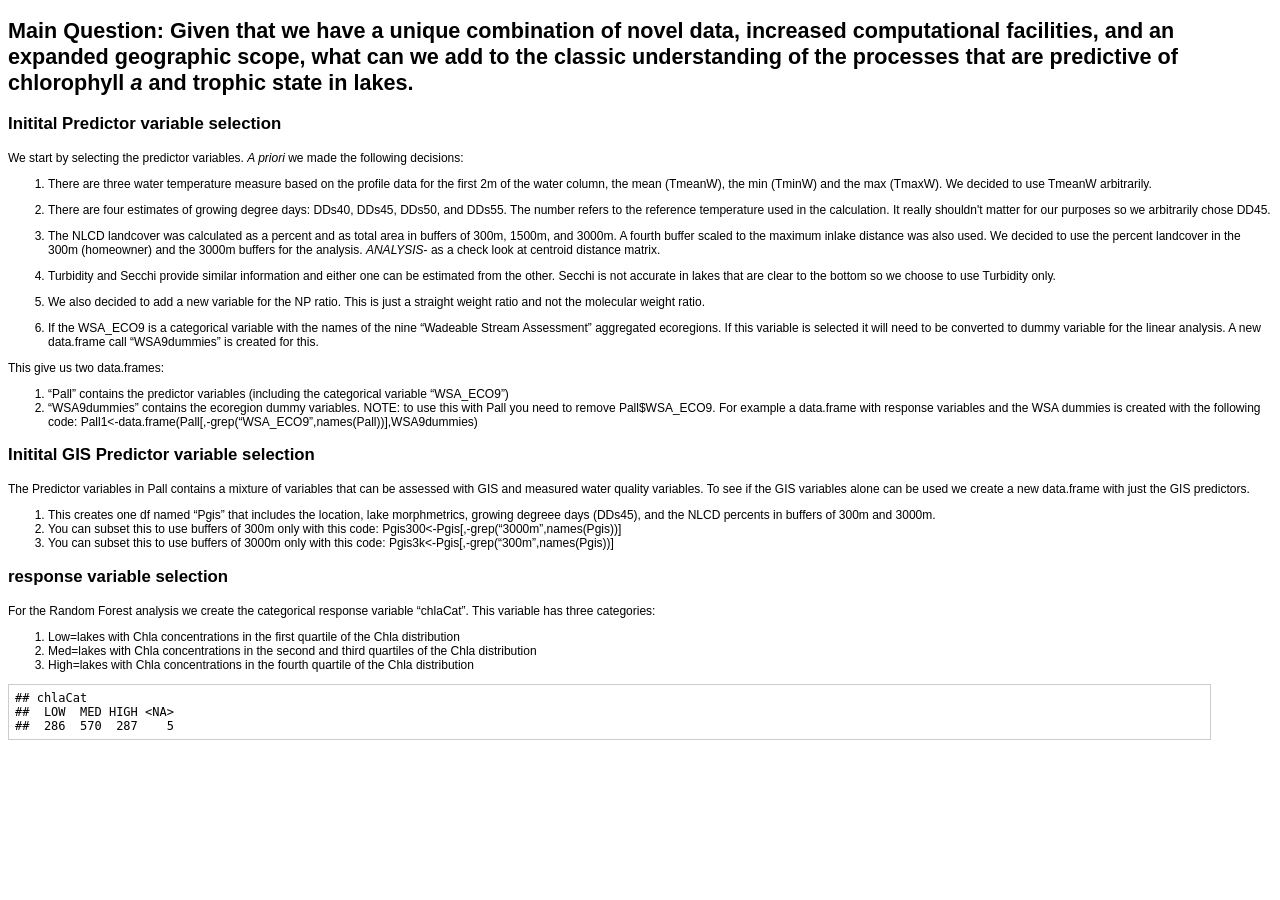
<file: tempAnalysis.html>
<!DOCTYPE html>
<!-- saved from url=(0014)about:internet -->
<html>
<head>
<meta http-equiv="Content-Type" content="text/html; charset=utf-8"/>
<meta http-equiv="x-ua-compatible" content="IE=9" >

<title>Main Question: Given that we have a unique combination of novel data, increased computational facilities, and an expanded geographic scope, what can we add to the classic understanding of the processes that are predictive of chlorophyll <em>a</em> and trophic state in lakes.</title>

<style type="text/css">
body, td {
   font-family: sans-serif;
   background-color: white;
   font-size: 12px;
   margin: 8px;
}

tt, code, pre {
   font-family: 'DejaVu Sans Mono', 'Droid Sans Mono', 'Lucida Console', Consolas, Monaco, monospace;
}

h1 { 
   font-size:2.2em; 
}

h2 { 
   font-size:1.8em; 
}

h3 { 
   font-size:1.4em; 
}

h4 { 
   font-size:1.0em; 
}

h5 { 
   font-size:0.9em; 
}

h6 { 
   font-size:0.8em; 
}

a:visited {
   color: rgb(50%, 0%, 50%);
}

pre {	
   margin-top: 0;
   max-width: 95%;
   border: 1px solid #ccc;
   white-space: pre-wrap;
}

pre code {
   display: block; padding: 0.5em;
}

code.r, code.cpp {
   background-color: #F8F8F8;
}

table, td, th {
  border: none;
}

blockquote {
   color:#666666;
   margin:0;
   padding-left: 1em;
   border-left: 0.5em #EEE solid;
}

hr {
   height: 0px;
   border-bottom: none;
   border-top-width: thin;
   border-top-style: dotted;
   border-top-color: #999999;
}

@media print {
   * { 
      background: transparent !important; 
      color: black !important; 
      filter:none !important; 
      -ms-filter: none !important; 
   }

   body { 
      font-size:12pt; 
      max-width:100%; 
   }
       
   a, a:visited { 
      text-decoration: underline; 
   }

   hr { 
      visibility: hidden;
      page-break-before: always;
   }

   pre, blockquote { 
      padding-right: 1em; 
      page-break-inside: avoid; 
   }

   tr, img { 
      page-break-inside: avoid; 
   }

   img { 
      max-width: 100% !important; 
   }

   @page :left { 
      margin: 15mm 20mm 15mm 10mm; 
   }
     
   @page :right { 
      margin: 15mm 10mm 15mm 20mm; 
   }

   p, h2, h3 { 
      orphans: 3; widows: 3; 
   }

   h2, h3 { 
      page-break-after: avoid; 
   }
}

</style>





</head>

<body>
<h2>Main Question: Given that we have a unique combination of novel data, increased computational facilities, and an expanded geographic scope, what can we add to the classic understanding of the processes that are predictive of chlorophyll <em>a</em> and trophic state in lakes.</h2>

<h3>Initital Predictor variable selection</h3>

<p>We start by selecting the predictor variables. <em>A priori</em> we made the following decisions:</p>

<ol>
<li><p>There are three water temperature measure based on the profile data for the first 2m of the water column, the mean (TmeanW), the min (TminW) and the max (TmaxW).  We decided to use TmeanW arbitrarily.</p></li>
<li><p>There are four estimates of growing degree days:  DDs40, DDs45, DDs50, and DDs55.  The number refers to the reference temperature used in the calculation.  It really shouldn&#39;t matter for our purposes so we arbitrarily chose DD45.</p></li>
<li><p>The NLCD landcover was calculated as a percent and as total area in buffers of 300m, 1500m, and 3000m.  A fourth buffer scaled to the maximum inlake distance was also used.  We decided to use the percent landcover in the 300m (homeowner) and the 3000m buffers for the analysis.  <em>ANALYSIS</em>- as a check look at centroid distance matrix.</p></li>
<li><p>Turbidity and Secchi provide similar information and either one can be estimated from the other.  Secchi is not accurate in lakes that are clear to the bottom so we choose to use Turbidity only.</p></li>
<li><p>We also decided to add a new variable for the NP ratio.  This is just a straight weight ratio and not the molecular weight ratio.  </p></li>
<li><p>If the WSA_ECO9 is a categorical variable with the names of the nine &ldquo;Wadeable Stream Assessment&rdquo; aggregated ecoregions.  If this variable is selected it will need to be converted to dummy variable for the linear analysis.  A new data.frame call &ldquo;WSA9dummies&rdquo; is created for this.</p></li>
</ol>

<p>This give us two data.frames:</p>

<ol>
<li> &ldquo;Pall&rdquo; contains the predictor variables (including the categorical variable &ldquo;WSA_ECO9&rdquo;)</li>
<li>&ldquo;WSA9dummies&rdquo; contains the ecoregion dummy variables.  NOTE: to use this with Pall you need to remove Pall$WSA_ECO9.  For example a data.frame with response variables and the WSA dummies is created with the following code:  Pall1&lt;-data.frame(Pall[,-grep(&ldquo;WSA_ECO9&rdquo;,names(Pall))],WSA9dummies)</li>
</ol>

<h3>Initital GIS Predictor variable selection</h3>

<p>The Predictor variables in Pall contains a mixture of variables that can be assessed with GIS and  measured water quality variables.  To see if the GIS variables alone can be used we create a new data.frame with just the GIS predictors.</p>

<ol>
<li> This creates one df named &ldquo;Pgis&rdquo; that includes the location, lake morphmetrics, growing degreee days (DDs45), and the NLCD percents in buffers of 300m and 3000m.</li>
<li> You can subset this to use buffers of 300m only with this code: Pgis300&lt;-Pgis[,-grep(&ldquo;3000m&rdquo;,names(Pgis))]<br/></li>
<li> You can subset this to use buffers of 3000m only with this code: Pgis3k&lt;-Pgis[,-grep(&ldquo;300m&rdquo;,names(Pgis))]</li>
</ol>

<h3>response variable selection</h3>

<p>For the Random Forest analysis we create the  categorical response variable &ldquo;chlaCat&rdquo;.  This variable has three categories:</p>

<ol>
<li>Low=lakes with Chla concentrations in the first quartile of the Chla distribution</li>
<li>Med=lakes with Chla concentrations in the second and third quartiles of the Chla distribution</li>
<li>High=lakes with Chla concentrations in the fourth quartile of the Chla distribution</li>
</ol>

<pre><code>## chlaCat
##  LOW  MED HIGH &lt;NA&gt; 
##  286  570  287    5
</code></pre>

</body>

</html>
</file>
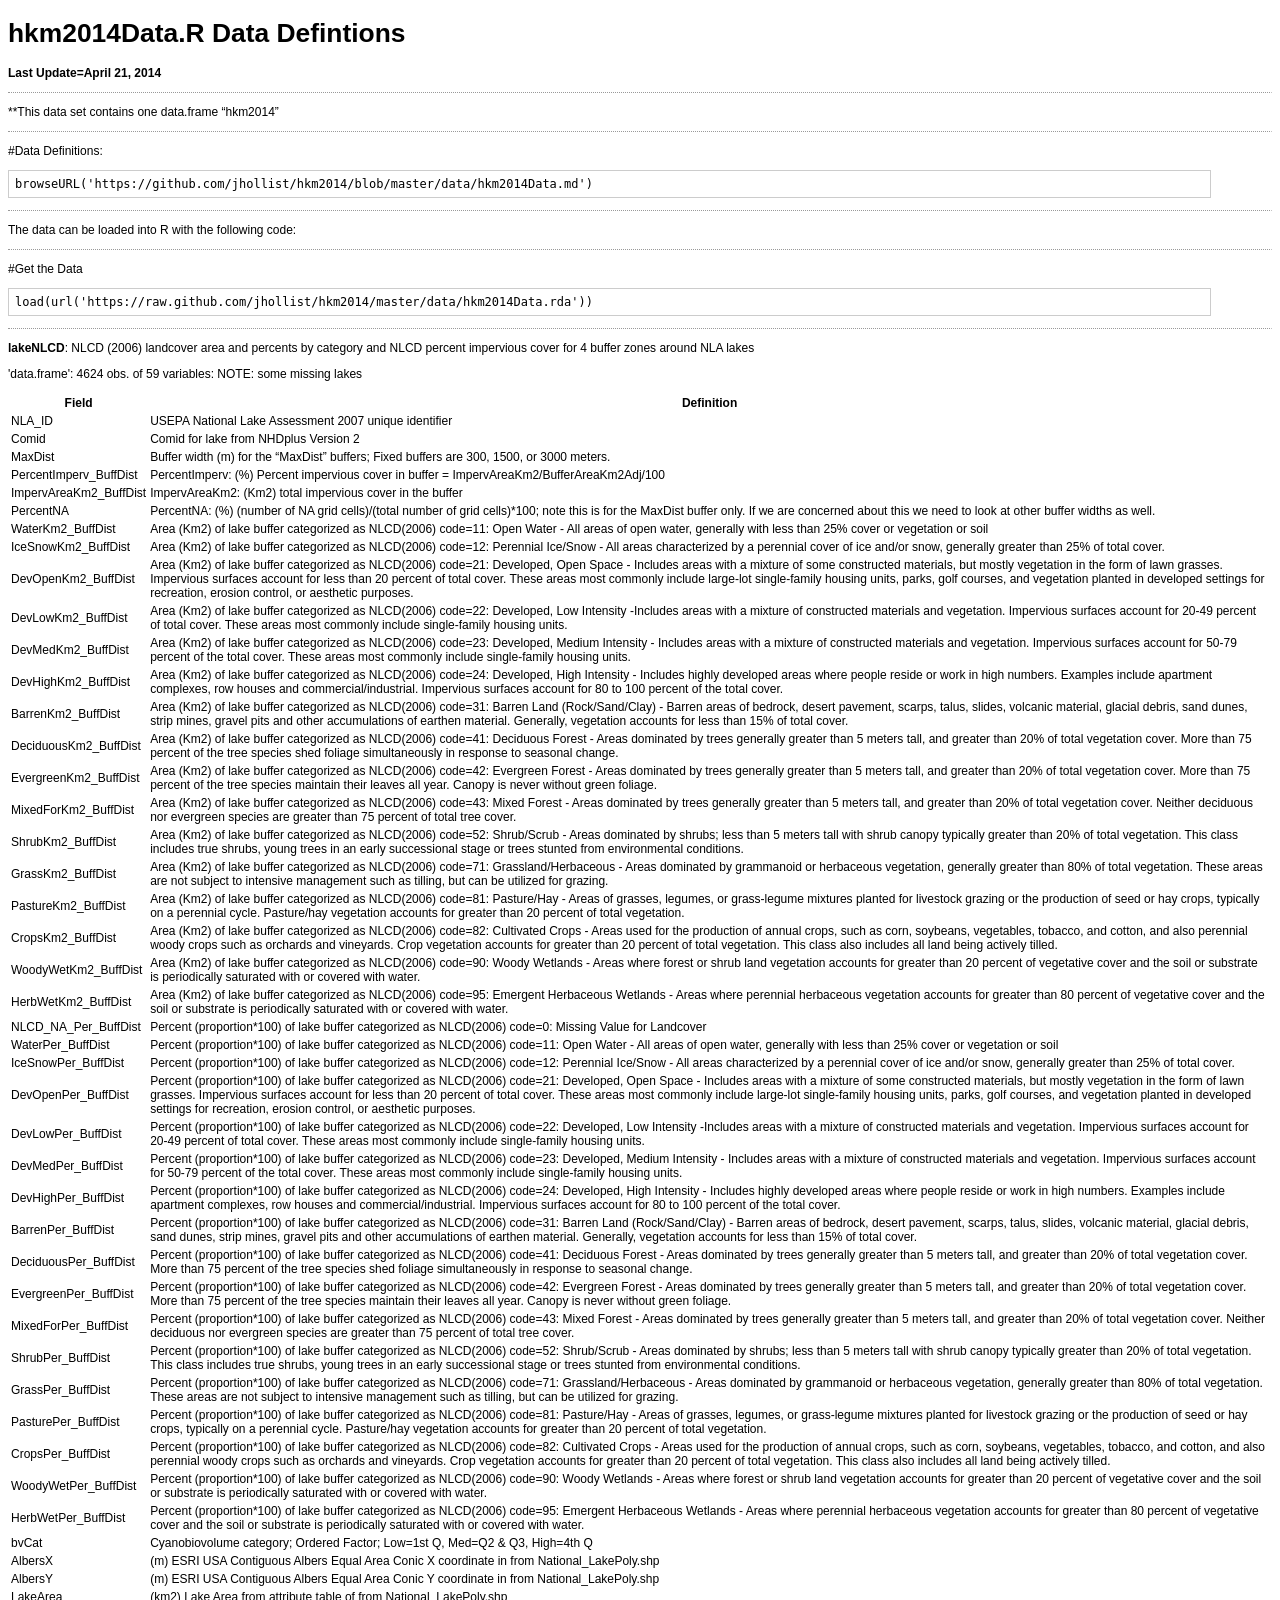
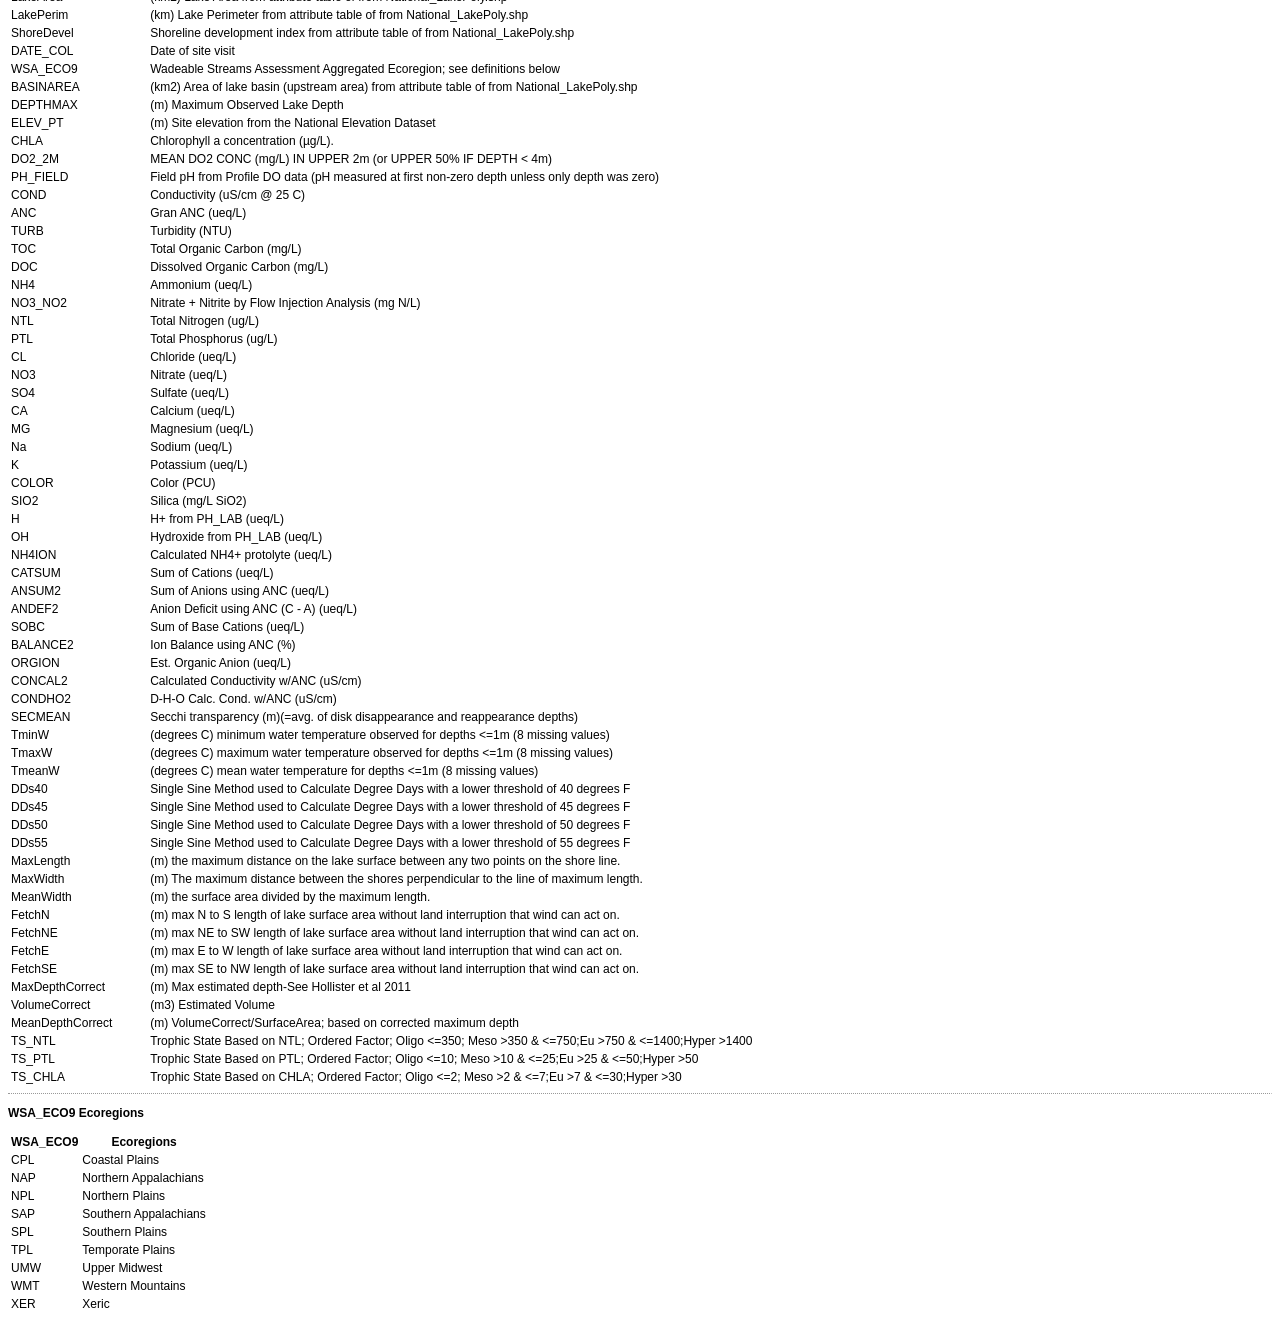
<file: data/hkm2014Data.html>
<!DOCTYPE html>
<!-- saved from url=(0014)about:internet -->
<html>
<head>
<meta http-equiv="Content-Type" content="text/html; charset=utf-8"/>
<meta http-equiv="x-ua-compatible" content="IE=9" >

<title>hkm2014Data.R Data Defintions</title>

<style type="text/css">
body, td {
   font-family: sans-serif;
   background-color: white;
   font-size: 12px;
   margin: 8px;
}

tt, code, pre {
   font-family: 'DejaVu Sans Mono', 'Droid Sans Mono', 'Lucida Console', Consolas, Monaco, monospace;
}

h1 { 
   font-size:2.2em; 
}

h2 { 
   font-size:1.8em; 
}

h3 { 
   font-size:1.4em; 
}

h4 { 
   font-size:1.0em; 
}

h5 { 
   font-size:0.9em; 
}

h6 { 
   font-size:0.8em; 
}

a:visited {
   color: rgb(50%, 0%, 50%);
}

pre {	
   margin-top: 0;
   max-width: 95%;
   border: 1px solid #ccc;
   white-space: pre-wrap;
}

pre code {
   display: block; padding: 0.5em;
}

code.r, code.cpp {
   background-color: #F8F8F8;
}

table, td, th {
  border: none;
}

blockquote {
   color:#666666;
   margin:0;
   padding-left: 1em;
   border-left: 0.5em #EEE solid;
}

hr {
   height: 0px;
   border-bottom: none;
   border-top-width: thin;
   border-top-style: dotted;
   border-top-color: #999999;
}

@media print {
   * { 
      background: transparent !important; 
      color: black !important; 
      filter:none !important; 
      -ms-filter: none !important; 
   }

   body { 
      font-size:12pt; 
      max-width:100%; 
   }
       
   a, a:visited { 
      text-decoration: underline; 
   }

   hr { 
      visibility: hidden;
      page-break-before: always;
   }

   pre, blockquote { 
      padding-right: 1em; 
      page-break-inside: avoid; 
   }

   tr, img { 
      page-break-inside: avoid; 
   }

   img { 
      max-width: 100% !important; 
   }

   @page :left { 
      margin: 15mm 20mm 15mm 10mm; 
   }
     
   @page :right { 
      margin: 15mm 10mm 15mm 20mm; 
   }

   p, h2, h3 { 
      orphans: 3; widows: 3; 
   }

   h2, h3 { 
      page-break-after: avoid; 
   }
}

</style>





</head>

<body>
<h1>hkm2014Data.R Data Defintions</h1>

<p><strong>Last Update=April 21, 2014</strong></p>

<hr/>

<p>**This data set contains one data.frame &ldquo;hkm2014&rdquo;</p>

<hr/>

<p>#Data Definitions:</p>

<pre><code>browseURL(&#39;https://github.com/jhollist/hkm2014/blob/master/data/hkm2014Data.md&#39;)
</code></pre>

<hr/>

<p>The data can be loaded into R with the following code:</p>

<hr/>

<p>#Get the Data</p>

<pre><code>load(url(&#39;https://raw.github.com/jhollist/hkm2014/master/data/hkm2014Data.rda&#39;))
</code></pre>

<hr/>

<p><strong>lakeNLCD</strong>: NLCD (2006) landcover area and percents by category and NLCD percent impervious cover for 4 buffer zones around NLA lakes</p>

<p>&#39;data.frame&#39;:  4624 obs. of  59 variables:  NOTE: some missing lakes</p>

<table><thead>
<tr>
<th><strong>Field</strong></th>
<th><strong>Definition</strong></th>
</tr>
</thead><tbody>
<tr>
<td>NLA_ID</td>
<td>USEPA National Lake Assessment 2007 unique identifier</td>
</tr>
<tr>
<td>Comid</td>
<td>Comid for lake from NHDplus Version 2</td>
</tr>
<tr>
<td>MaxDist</td>
<td>Buffer width (m) for the &ldquo;MaxDist&rdquo; buffers; Fixed buffers are 300, 1500, or 3000 meters.</td>
</tr>
<tr>
<td>PercentImperv_BuffDist</td>
<td>PercentImperv:  (%) Percent impervious cover in buffer = ImpervAreaKm2/BufferAreaKm2Adj/100</td>
</tr>
<tr>
<td>ImpervAreaKm2_BuffDist</td>
<td>ImpervAreaKm2:  (Km2) total impervious cover in the buffer</td>
</tr>
<tr>
<td>PercentNA</td>
<td>PercentNA:  (%) (number of NA grid cells)/(total number of grid cells)*100; note this is for the MaxDist buffer only.  If we are concerned about this we need to look at other buffer widths as well.</td>
</tr>
<tr>
<td>WaterKm2_BuffDist</td>
<td>Area (Km2) of lake buffer categorized as NLCD(2006) code=11:  Open Water - All areas of open water, generally with less than 25% cover or vegetation or soil</td>
</tr>
<tr>
<td>IceSnowKm2_BuffDist</td>
<td>Area (Km2) of lake buffer categorized as NLCD(2006) code=12:  Perennial Ice/Snow - All areas characterized by a perennial cover of ice and/or snow, generally greater than 25% of total cover.</td>
</tr>
<tr>
<td>DevOpenKm2_BuffDist</td>
<td>Area (Km2) of lake buffer categorized as NLCD(2006) code=21:  Developed, Open Space - Includes areas with a mixture of some constructed materials, but mostly vegetation in the form of lawn grasses.  Impervious surfaces account for less than 20 percent of total cover.  These areas most commonly include large-lot single-family housing units, parks, golf courses, and vegetation planted in developed settings for recreation, erosion control, or aesthetic purposes.</td>
</tr>
<tr>
<td>DevLowKm2_BuffDist</td>
<td>Area (Km2) of lake buffer categorized as NLCD(2006) code=22:  Developed, Low Intensity -Includes areas with a mixture of constructed materials and vegetation.  Impervious surfaces account for 20-49 percent of total cover.  These areas most commonly include single-family housing units.</td>
</tr>
<tr>
<td>DevMedKm2_BuffDist</td>
<td>Area (Km2) of lake buffer categorized as NLCD(2006) code=23:  Developed, Medium Intensity - Includes areas with a mixture of constructed materials and vegetation. Impervious surfaces account for 50-79 percent of the total cover.  These areas most commonly include single-family housing units.</td>
</tr>
<tr>
<td>DevHighKm2_BuffDist</td>
<td>Area (Km2) of lake buffer categorized as NLCD(2006) code=24:  Developed, High Intensity - Includes highly developed areas where people reside or work in high numbers. Examples include apartment complexes, row houses and commercial/industrial.  Impervious surfaces account for 80 to 100 percent of the total cover.</td>
</tr>
<tr>
<td>BarrenKm2_BuffDist</td>
<td>Area (Km2) of lake buffer categorized as NLCD(2006) code=31:  Barren Land (Rock/Sand/Clay) - Barren areas of bedrock, desert pavement, scarps, talus, slides, volcanic material, glacial debris, sand dunes, strip mines, gravel pits and other accumulations of earthen material. Generally, vegetation accounts for less than 15% of total cover.</td>
</tr>
<tr>
<td>DeciduousKm2_BuffDist</td>
<td>Area (Km2) of lake buffer categorized as NLCD(2006) code=41:  Deciduous Forest - Areas dominated by trees generally greater than 5 meters tall, and greater than 20% of total vegetation cover. More than 75 percent of the tree species shed foliage simultaneously in response to seasonal change.</td>
</tr>
<tr>
<td>EvergreenKm2_BuffDist</td>
<td>Area (Km2) of lake buffer categorized as NLCD(2006) code=42:  Evergreen Forest - Areas dominated by trees generally greater than 5 meters tall, and greater than 20% of total vegetation cover. More than 75 percent of the tree species maintain their leaves all year. Canopy is never without green foliage.</td>
</tr>
<tr>
<td>MixedForKm2_BuffDist</td>
<td>Area (Km2) of lake buffer categorized as NLCD(2006) code=43:  Mixed Forest - Areas dominated by trees generally greater than 5 meters tall, and greater than 20% of total vegetation cover. Neither deciduous nor evergreen species are greater than 75 percent of total tree cover.</td>
</tr>
<tr>
<td>ShrubKm2_BuffDist</td>
<td>Area (Km2) of lake buffer categorized as NLCD(2006) code=52:  Shrub/Scrub - Areas dominated by shrubs; less than 5 meters tall with shrub canopy typically greater than 20% of total vegetation. This class includes true shrubs, young trees in an early successional stage or trees stunted from environmental conditions.</td>
</tr>
<tr>
<td>GrassKm2_BuffDist</td>
<td>Area (Km2) of lake buffer categorized as NLCD(2006) code=71:  Grassland/Herbaceous - Areas dominated by grammanoid or herbaceous vegetation, generally greater than 80% of total vegetation.  These areas are not subject to intensive management such as tilling, but can be utilized for grazing.</td>
</tr>
<tr>
<td>PastureKm2_BuffDist</td>
<td>Area (Km2) of lake buffer categorized as NLCD(2006) code=81:  Pasture/Hay - Areas of grasses, legumes, or grass-legume mixtures planted for livestock grazing or the production of seed or hay crops, typically on a perennial cycle. Pasture/hay vegetation accounts for greater than 20 percent of total vegetation.</td>
</tr>
<tr>
<td>CropsKm2_BuffDist</td>
<td>Area (Km2) of lake buffer categorized as NLCD(2006) code=82:  Cultivated Crops - Areas used for the production of annual crops, such as corn, soybeans, vegetables, tobacco, and cotton, and also perennial woody crops such as orchards and vineyards. Crop vegetation accounts for greater than 20 percent of total vegetation. This class also includes all land being actively tilled.</td>
</tr>
<tr>
<td>WoodyWetKm2_BuffDist</td>
<td>Area (Km2) of lake buffer categorized as NLCD(2006) code=90:  Woody Wetlands - Areas where forest or shrub land vegetation accounts for greater than 20 percent of vegetative cover and the soil or substrate is periodically saturated with or covered with water.</td>
</tr>
<tr>
<td>HerbWetKm2_BuffDist</td>
<td>Area (Km2) of lake buffer categorized as NLCD(2006) code=95:  Emergent Herbaceous Wetlands - Areas where perennial herbaceous vegetation accounts for greater than 80 percent of vegetative cover and the soil or substrate is periodically saturated with or covered with water.</td>
</tr>
<tr>
<td>NLCD_NA_Per_BuffDist</td>
<td>Percent (proportion*100) of lake buffer categorized as NLCD(2006) code=0:  Missing Value for Landcover</td>
</tr>
<tr>
<td>WaterPer_BuffDist</td>
<td>Percent (proportion*100) of lake buffer categorized as NLCD(2006) code=11:  Open Water - All areas of open water, generally with less than 25% cover or vegetation or soil</td>
</tr>
<tr>
<td>IceSnowPer_BuffDist</td>
<td>Percent (proportion*100) of lake buffer categorized as NLCD(2006) code=12:  Perennial Ice/Snow - All areas characterized by a perennial cover of ice and/or snow, generally greater than 25% of total cover.</td>
</tr>
<tr>
<td>DevOpenPer_BuffDist</td>
<td>Percent (proportion*100) of lake buffer categorized as NLCD(2006) code=21:  Developed, Open Space - Includes areas with a mixture of some constructed materials, but mostly vegetation in the form of lawn grasses.  Impervious surfaces account for less than 20 percent of total cover.  These areas most commonly include large-lot single-family housing units, parks, golf courses, and vegetation planted in developed settings for recreation, erosion control, or aesthetic purposes.</td>
</tr>
<tr>
<td>DevLowPer_BuffDist</td>
<td>Percent (proportion*100) of lake buffer categorized as NLCD(2006) code=22:  Developed, Low Intensity -Includes areas with a mixture of constructed materials and vegetation.  Impervious surfaces account for 20-49 percent of total cover.  These areas most commonly include single-family housing units.</td>
</tr>
<tr>
<td>DevMedPer_BuffDist</td>
<td>Percent (proportion*100) of lake buffer categorized as NLCD(2006) code=23:  Developed, Medium Intensity - Includes areas with a mixture of constructed materials and vegetation. Impervious surfaces account for 50-79 percent of the total cover.  These areas most commonly include single-family housing units.</td>
</tr>
<tr>
<td>DevHighPer_BuffDist</td>
<td>Percent (proportion*100) of lake buffer categorized as NLCD(2006) code=24:  Developed, High Intensity - Includes highly developed areas where people reside or work in high numbers. Examples include apartment complexes, row houses and commercial/industrial.  Impervious surfaces account for 80 to 100 percent of the total cover.</td>
</tr>
<tr>
<td>BarrenPer_BuffDist</td>
<td>Percent (proportion*100) of lake buffer categorized as NLCD(2006) code=31:  Barren Land (Rock/Sand/Clay) - Barren areas of bedrock, desert pavement, scarps, talus, slides, volcanic material, glacial debris, sand dunes, strip mines, gravel pits and other accumulations of earthen material. Generally, vegetation accounts for less than 15% of total cover.</td>
</tr>
<tr>
<td>DeciduousPer_BuffDist</td>
<td>Percent (proportion*100) of lake buffer categorized as NLCD(2006) code=41:  Deciduous Forest - Areas dominated by trees generally greater than 5 meters tall, and greater than 20% of total vegetation cover. More than 75 percent of the tree species shed foliage simultaneously in response to seasonal change.</td>
</tr>
<tr>
<td>EvergreenPer_BuffDist</td>
<td>Percent (proportion*100) of lake buffer categorized as NLCD(2006) code=42:  Evergreen Forest - Areas dominated by trees generally greater than 5 meters tall, and greater than 20% of total vegetation cover. More than 75 percent of the tree species maintain their leaves all year. Canopy is never without green foliage.</td>
</tr>
<tr>
<td>MixedForPer_BuffDist</td>
<td>Percent (proportion*100) of lake buffer categorized as NLCD(2006) code=43:  Mixed Forest - Areas dominated by trees generally greater than 5 meters tall, and greater than 20% of total vegetation cover. Neither deciduous nor evergreen species are greater than 75 percent of total tree cover.</td>
</tr>
<tr>
<td>ShrubPer_BuffDist</td>
<td>Percent (proportion*100) of lake buffer categorized as NLCD(2006) code=52:  Shrub/Scrub - Areas dominated by shrubs; less than 5 meters tall with shrub canopy typically greater than 20% of total vegetation. This class includes true shrubs, young trees in an early successional stage or trees stunted from environmental conditions.</td>
</tr>
<tr>
<td>GrassPer_BuffDist</td>
<td>Percent (proportion*100) of lake buffer categorized as NLCD(2006) code=71:  Grassland/Herbaceous - Areas dominated by grammanoid or herbaceous vegetation, generally greater than 80% of total vegetation.  These areas are not subject to intensive management such as tilling, but can be utilized for grazing.</td>
</tr>
<tr>
<td>PasturePer_BuffDist</td>
<td>Percent (proportion*100) of lake buffer categorized as NLCD(2006) code=81:  Pasture/Hay - Areas of grasses, legumes, or grass-legume mixtures planted for livestock grazing or the production of seed or hay crops, typically on a perennial cycle. Pasture/hay vegetation accounts for greater than 20 percent of total vegetation.</td>
</tr>
<tr>
<td>CropsPer_BuffDist</td>
<td>Percent (proportion*100) of lake buffer categorized as NLCD(2006) code=82:  Cultivated Crops - Areas used for the production of annual crops, such as corn, soybeans, vegetables, tobacco, and cotton, and also perennial woody crops such as orchards and vineyards. Crop vegetation accounts for greater than 20 percent of total vegetation. This class also includes all land being actively tilled.</td>
</tr>
<tr>
<td>WoodyWetPer_BuffDist</td>
<td>Percent (proportion*100) of lake buffer categorized as NLCD(2006) code=90:  Woody Wetlands - Areas where forest or shrub land vegetation accounts for greater than 20 percent of vegetative cover and the soil or substrate is periodically saturated with or covered with water.</td>
</tr>
<tr>
<td>HerbWetPer_BuffDist</td>
<td>Percent (proportion*100) of lake buffer categorized as NLCD(2006) code=95:  Emergent Herbaceous Wetlands - Areas where perennial herbaceous vegetation accounts for greater than 80 percent of vegetative cover and the soil or substrate is periodically saturated with or covered with water.</td>
</tr>
<tr>
<td>bvCat</td>
<td>Cyanobiovolume category; Ordered Factor; Low=1st Q, Med=Q2 &amp; Q3, High=4th Q</td>
</tr>
<tr>
<td>AlbersX</td>
<td>(m) ESRI USA Contiguous Albers Equal Area Conic X coordinate in from National_LakePoly.shp</td>
</tr>
<tr>
<td>AlbersY</td>
<td>(m) ESRI USA Contiguous Albers Equal Area Conic Y coordinate in from National_LakePoly.shp</td>
</tr>
<tr>
<td>LakeArea</td>
<td>(km2) Lake Area from attribute table of from National_LakePoly.shp</td>
</tr>
<tr>
<td>LakePerim</td>
<td>(km) Lake Perimeter from attribute table of from National_LakePoly.shp</td>
</tr>
<tr>
<td>ShoreDevel</td>
<td>Shoreline development index from attribute table of from National_LakePoly.shp</td>
</tr>
<tr>
<td>DATE_COL</td>
<td>Date of site visit</td>
</tr>
<tr>
<td>WSA_ECO9</td>
<td>Wadeable Streams Assessment Aggregated Ecoregion; see definitions below</td>
</tr>
<tr>
<td>BASINAREA</td>
<td>(km2) Area of lake basin (upstream area) from attribute table of from National_LakePoly.shp</td>
</tr>
<tr>
<td>DEPTHMAX</td>
<td>(m) Maximum Observed Lake Depth</td>
</tr>
<tr>
<td>ELEV_PT</td>
<td>(m) Site elevation from the National Elevation Dataset</td>
</tr>
<tr>
<td>CHLA</td>
<td>Chlorophyll a concentration (µg/L).</td>
</tr>
<tr>
<td>DO2_2M</td>
<td>MEAN DO2 CONC (mg/L) IN UPPER 2m (or UPPER 50% IF DEPTH &lt; 4m)</td>
</tr>
<tr>
<td>PH_FIELD</td>
<td>Field pH from Profile DO data (pH measured at first non-zero depth unless only depth was zero)</td>
</tr>
<tr>
<td>COND</td>
<td>Conductivity (uS/cm @ 25 C)</td>
</tr>
<tr>
<td>ANC</td>
<td>Gran ANC (ueq/L)</td>
</tr>
<tr>
<td>TURB</td>
<td>Turbidity (NTU)</td>
</tr>
<tr>
<td>TOC</td>
<td>Total Organic Carbon (mg/L)</td>
</tr>
<tr>
<td>DOC</td>
<td>Dissolved Organic Carbon (mg/L)</td>
</tr>
<tr>
<td>NH4</td>
<td>Ammonium (ueq/L)</td>
</tr>
<tr>
<td>NO3_NO2</td>
<td>Nitrate + Nitrite by Flow Injection Analysis (mg N/L)</td>
</tr>
<tr>
<td>NTL</td>
<td>Total Nitrogen (ug/L)</td>
</tr>
<tr>
<td>PTL</td>
<td>Total Phosphorus (ug/L)</td>
</tr>
<tr>
<td>CL</td>
<td>Chloride (ueq/L)</td>
</tr>
<tr>
<td>NO3</td>
<td>Nitrate (ueq/L)</td>
</tr>
<tr>
<td>SO4</td>
<td>Sulfate (ueq/L)</td>
</tr>
<tr>
<td>CA</td>
<td>Calcium (ueq/L)</td>
</tr>
<tr>
<td>MG</td>
<td>Magnesium (ueq/L)</td>
</tr>
<tr>
<td>Na</td>
<td>Sodium (ueq/L)</td>
</tr>
<tr>
<td>K</td>
<td>Potassium (ueq/L)</td>
</tr>
<tr>
<td>COLOR</td>
<td>Color (PCU)</td>
</tr>
<tr>
<td>SIO2</td>
<td>Silica (mg/L SiO2)</td>
</tr>
<tr>
<td>H</td>
<td>H+ from PH_LAB (ueq/L)</td>
</tr>
<tr>
<td>OH</td>
<td>Hydroxide from PH_LAB (ueq/L)</td>
</tr>
<tr>
<td>NH4ION</td>
<td>Calculated NH4+ protolyte (ueq/L)</td>
</tr>
<tr>
<td>CATSUM</td>
<td>Sum of Cations (ueq/L)</td>
</tr>
<tr>
<td>ANSUM2</td>
<td>Sum of Anions using ANC (ueq/L)</td>
</tr>
<tr>
<td>ANDEF2</td>
<td>Anion Deficit using ANC (C - A) (ueq/L)</td>
</tr>
<tr>
<td>SOBC</td>
<td>Sum of Base Cations (ueq/L)</td>
</tr>
<tr>
<td>BALANCE2</td>
<td>Ion Balance using ANC (%)</td>
</tr>
<tr>
<td>ORGION</td>
<td>Est. Organic Anion (ueq/L)</td>
</tr>
<tr>
<td>CONCAL2</td>
<td>Calculated Conductivity w/ANC (uS/cm)</td>
</tr>
<tr>
<td>CONDHO2</td>
<td>D-H-O Calc. Cond. w/ANC (uS/cm)</td>
</tr>
<tr>
<td>SECMEAN</td>
<td>Secchi transparency (m)(=avg. of disk disappearance and reappearance depths)</td>
</tr>
<tr>
<td>TminW</td>
<td>(degrees C) minimum water temperature observed for depths &lt;=1m  (8 missing values)</td>
</tr>
<tr>
<td>TmaxW</td>
<td>(degrees C) maximum water temperature observed for depths &lt;=1m  (8 missing values)</td>
</tr>
<tr>
<td>TmeanW</td>
<td>(degrees C) mean water temperature for depths &lt;=1m  (8 missing values)</td>
</tr>
<tr>
<td>DDs40</td>
<td>Single Sine Method used to Calculate Degree Days with a lower threshold of 40 degrees F</td>
</tr>
<tr>
<td>DDs45</td>
<td>Single Sine Method used to Calculate Degree Days with a lower threshold of 45 degrees F</td>
</tr>
<tr>
<td>DDs50</td>
<td>Single Sine Method used to Calculate Degree Days with a lower threshold of 50 degrees F</td>
</tr>
<tr>
<td>DDs55</td>
<td>Single Sine Method used to Calculate Degree Days with a lower threshold of 55 degrees F</td>
</tr>
<tr>
<td>MaxLength</td>
<td>(m) the maximum distance on the lake surface between any two points on the shore line.</td>
</tr>
<tr>
<td>MaxWidth</td>
<td>(m) The maximum distance between the shores perpendicular to the line of maximum length.</td>
</tr>
<tr>
<td>MeanWidth</td>
<td>(m) the surface area divided by the maximum length.</td>
</tr>
<tr>
<td>FetchN</td>
<td>(m) max N to S length of lake surface area without land interruption that wind can act on.</td>
</tr>
<tr>
<td>FetchNE</td>
<td>(m) max NE to SW length of lake surface area without land interruption that wind can act on.</td>
</tr>
<tr>
<td>FetchE</td>
<td>(m) max E to W length of lake surface area without land interruption that wind can act on.</td>
</tr>
<tr>
<td>FetchSE</td>
<td>(m) max SE to NW length of lake surface area without land interruption that wind can act on.</td>
</tr>
<tr>
<td>MaxDepthCorrect</td>
<td>(m) Max estimated depth-See Hollister et al 2011</td>
</tr>
<tr>
<td>VolumeCorrect</td>
<td>(m3) Estimated Volume</td>
</tr>
<tr>
<td>MeanDepthCorrect</td>
<td>(m) VolumeCorrect/SurfaceArea; based on corrected maximum depth</td>
</tr>
<tr>
<td>TS_NTL</td>
<td>Trophic State Based on NTL; Ordered Factor; Oligo &lt;=350; Meso &gt;350 &amp; &lt;=750;Eu &gt;750 &amp; &lt;=1400;Hyper &gt;1400</td>
</tr>
<tr>
<td>TS_PTL</td>
<td>Trophic State Based on PTL; Ordered Factor; Oligo &lt;=10; Meso &gt;10 &amp; &lt;=25;Eu &gt;25 &amp; &lt;=50;Hyper &gt;50</td>
</tr>
<tr>
<td>TS_CHLA</td>
<td>Trophic State Based on CHLA; Ordered Factor; Oligo &lt;=2; Meso &gt;2 &amp; &lt;=7;Eu &gt;7 &amp; &lt;=30;Hyper &gt;30</td>
</tr>
</tbody></table>

<hr/>

<p><strong>WSA_ECO9 Ecoregions</strong></p>

<table><thead>
<tr>
<th><strong>WSA_ECO9</strong></th>
<th><strong>Ecoregions</strong></th>
</tr>
</thead><tbody>
<tr>
<td>CPL</td>
<td>Coastal Plains</td>
</tr>
<tr>
<td>NAP</td>
<td>Northern Appalachians</td>
</tr>
<tr>
<td>NPL</td>
<td>Northern Plains</td>
</tr>
<tr>
<td>SAP</td>
<td>Southern Appalachians</td>
</tr>
<tr>
<td>SPL</td>
<td>Southern Plains</td>
</tr>
<tr>
<td>TPL</td>
<td>Temporate Plains</td>
</tr>
<tr>
<td>UMW</td>
<td>Upper Midwest</td>
</tr>
<tr>
<td>WMT</td>
<td>Western Mountains</td>
</tr>
<tr>
<td>XER</td>
<td>Xeric</td>
</tr>
</tbody></table>

</body>

</html>
</file>
